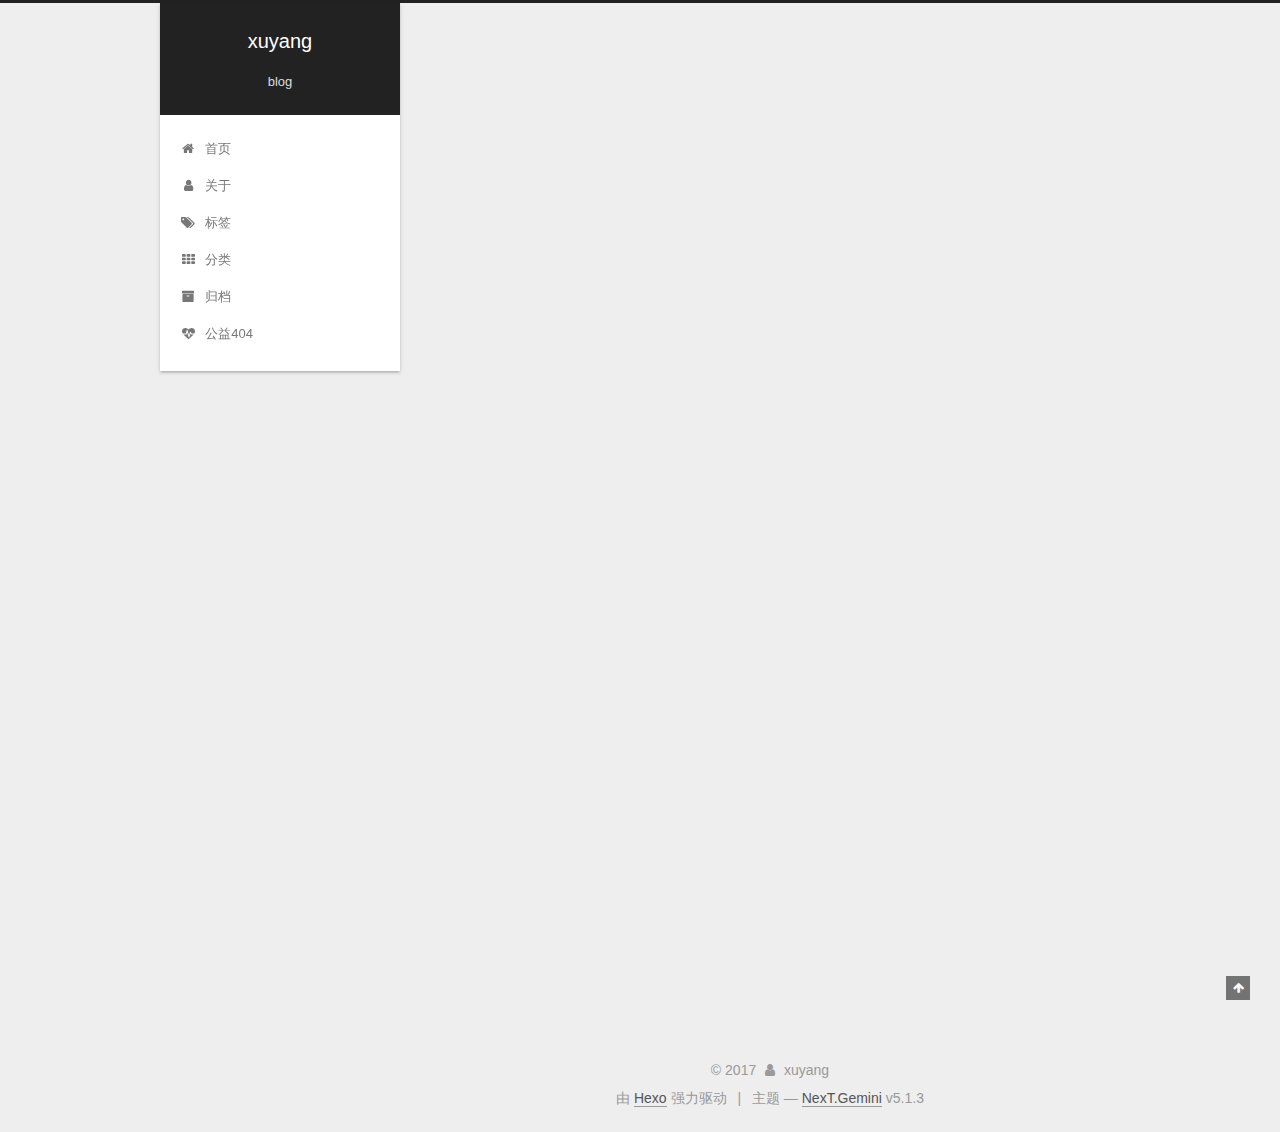
<file: index.html>
<!DOCTYPE html>



  


<html class="theme-next gemini use-motion" lang="zh-Hans">
<head>
  <meta charset="UTF-8"/>
<meta http-equiv="X-UA-Compatible" content="IE=edge" />
<meta name="viewport" content="width=device-width, initial-scale=1, maximum-scale=1"/>
<meta name="theme-color" content="#222">









<meta http-equiv="Cache-Control" content="no-transform" />
<meta http-equiv="Cache-Control" content="no-siteapp" />
















  
  
  <link href="/lib/fancybox/source/jquery.fancybox.css?v=2.1.5" rel="stylesheet" type="text/css" />







<link href="/lib/font-awesome/css/font-awesome.min.css?v=4.6.2" rel="stylesheet" type="text/css" />

<link href="/css/main.css?v=5.1.3" rel="stylesheet" type="text/css" />


  <link rel="apple-touch-icon" sizes="180x180" href="/images/apple-touch-icon-next.png?v=5.1.3">


  <link rel="icon" type="image/png" sizes="32x32" href="/images/favicon-32x32-next.png?v=5.1.3">


  <link rel="icon" type="image/png" sizes="16x16" href="/images/favicon-16x16-next.png?v=5.1.3">


  <link rel="mask-icon" href="/images/logo.svg?v=5.1.3" color="#222">





  <meta name="keywords" content="Hexo, NexT" />










<meta property="og:type" content="website">
<meta property="og:title" content="xuyang">
<meta property="og:url" content="http://yoursite.com/index.html">
<meta property="og:site_name" content="xuyang">
<meta property="og:locale" content="zh-Hans">
<meta name="twitter:card" content="summary">
<meta name="twitter:title" content="xuyang">



<script type="text/javascript" id="hexo.configurations">
  var NexT = window.NexT || {};
  var CONFIG = {
    root: '/',
    scheme: 'Gemini',
    version: '5.1.3',
    sidebar: {"position":"left","display":"post","offset":12,"b2t":false,"scrollpercent":false,"onmobile":false},
    fancybox: true,
    tabs: true,
    motion: {"enable":true,"async":false,"transition":{"post_block":"fadeIn","post_header":"slideDownIn","post_body":"slideDownIn","coll_header":"slideLeftIn","sidebar":"slideUpIn"}},
    duoshuo: {
      userId: '0',
      author: '博主'
    },
    algolia: {
      applicationID: '',
      apiKey: '',
      indexName: '',
      hits: {"per_page":10},
      labels: {"input_placeholder":"Search for Posts","hits_empty":"We didn't find any results for the search: ${query}","hits_stats":"${hits} results found in ${time} ms"}
    }
  };
</script>



  <link rel="canonical" href="http://yoursite.com/"/>





  <title>xuyang</title>
  








</head>

<body itemscope itemtype="http://schema.org/WebPage" lang="zh-Hans">

  
  
    
  

  <div class="container sidebar-position-left 
  page-home">
    <div class="headband"></div>

    <header id="header" class="header" itemscope itemtype="http://schema.org/WPHeader">
      <div class="header-inner"><div class="site-brand-wrapper">
  <div class="site-meta ">
    

    <div class="custom-logo-site-title">
      <a href="/"  class="brand" rel="start">
        <span class="logo-line-before"><i></i></span>
        <span class="site-title">xuyang</span>
        <span class="logo-line-after"><i></i></span>
      </a>
    </div>
      
        <p class="site-subtitle">blog</p>
      
  </div>

  <div class="site-nav-toggle">
    <button>
      <span class="btn-bar"></span>
      <span class="btn-bar"></span>
      <span class="btn-bar"></span>
    </button>
  </div>
</div>

<nav class="site-nav">
  

  
    <ul id="menu" class="menu">
      
        
        <li class="menu-item menu-item-home">
          <a href="/" rel="section">
            
              <i class="menu-item-icon fa fa-fw fa-home"></i> <br />
            
            首页
          </a>
        </li>
      
        
        <li class="menu-item menu-item-about">
          <a href="/about/" rel="section">
            
              <i class="menu-item-icon fa fa-fw fa-user"></i> <br />
            
            关于
          </a>
        </li>
      
        
        <li class="menu-item menu-item-tags">
          <a href="/tags/" rel="section">
            
              <i class="menu-item-icon fa fa-fw fa-tags"></i> <br />
            
            标签
          </a>
        </li>
      
        
        <li class="menu-item menu-item-categories">
          <a href="/categories/" rel="section">
            
              <i class="menu-item-icon fa fa-fw fa-th"></i> <br />
            
            分类
          </a>
        </li>
      
        
        <li class="menu-item menu-item-archives">
          <a href="/archives/" rel="section">
            
              <i class="menu-item-icon fa fa-fw fa-archive"></i> <br />
            
            归档
          </a>
        </li>
      
        
        <li class="menu-item menu-item-commonweal">
          <a href="/404/" rel="section">
            
              <i class="menu-item-icon fa fa-fw fa-heartbeat"></i> <br />
            
            公益404
          </a>
        </li>
      

      
    </ul>
  

  
</nav>



 </div>
    </header>

    <main id="main" class="main">
      <div class="main-inner">
        <div class="content-wrap">
          <div id="content" class="content">
            
  <section id="posts" class="posts-expand">
    
      

  

  
  
  

  <article class="post post-type-normal" itemscope itemtype="http://schema.org/Article">
  
  
  
  <div class="post-block">
    <link itemprop="mainEntityOfPage" href="http://yoursite.com/2017/10/12/hello-world/">

    <span hidden itemprop="author" itemscope itemtype="http://schema.org/Person">
      <meta itemprop="name" content="xuyang">
      <meta itemprop="description" content="">
      <meta itemprop="image" content="/images/avatar.gif">
    </span>

    <span hidden itemprop="publisher" itemscope itemtype="http://schema.org/Organization">
      <meta itemprop="name" content="xuyang">
    </span>

    
      <header class="post-header">

        
        
          <h1 class="post-title" itemprop="name headline">
                
                <a class="post-title-link" href="/2017/10/12/hello-world/" itemprop="url">Hello World</a></h1>
        

        <div class="post-meta">
          <span class="post-time">
            
              <span class="post-meta-item-icon">
                <i class="fa fa-calendar-o"></i>
              </span>
              
                <span class="post-meta-item-text">发表于</span>
              
              <time title="创建于" itemprop="dateCreated datePublished" datetime="2017-10-12T19:44:58+08:00">
                2017-10-12
              </time>
            

            

            
          </span>

          

          
            
          

          
          

          

          

          

        </div>
      </header>
    

    
    
    
    <div class="post-body" itemprop="articleBody">

      
      

      
        
          
            <p>Welcome to <a href="https://hexo.io/" target="_blank" rel="external">Hexo</a>! This is your very first post. Check <a href="https://hexo.io/docs/" target="_blank" rel="external">documentation</a> for more info. If you get any problems when using Hexo, you can find the answer in <a href="https://hexo.io/docs/troubleshooting.html" target="_blank" rel="external">troubleshooting</a> or you can ask me on <a href="https://github.com/hexojs/hexo/issues" target="_blank" rel="external">GitHub</a>.</p>
<h2 id="Quick-Start"><a href="#Quick-Start" class="headerlink" title="Quick Start"></a>Quick Start</h2><h3 id="Create-a-new-post"><a href="#Create-a-new-post" class="headerlink" title="Create a new post"></a>Create a new post</h3><figure class="highlight bash"><table><tr><td class="gutter"><pre><div class="line">1</div></pre></td><td class="code"><pre><div class="line">$ hexo new <span class="string">"My New Post"</span></div></pre></td></tr></table></figure>
<p>More info: <a href="https://hexo.io/docs/writing.html" target="_blank" rel="external">Writing</a></p>
<h3 id="Run-server"><a href="#Run-server" class="headerlink" title="Run server"></a>Run server</h3><figure class="highlight bash"><table><tr><td class="gutter"><pre><div class="line">1</div></pre></td><td class="code"><pre><div class="line">$ hexo server</div></pre></td></tr></table></figure>
<p>More info: <a href="https://hexo.io/docs/server.html" target="_blank" rel="external">Server</a></p>
<h3 id="Generate-static-files"><a href="#Generate-static-files" class="headerlink" title="Generate static files"></a>Generate static files</h3><figure class="highlight bash"><table><tr><td class="gutter"><pre><div class="line">1</div></pre></td><td class="code"><pre><div class="line">$ hexo generate</div></pre></td></tr></table></figure>
<p>More info: <a href="https://hexo.io/docs/generating.html" target="_blank" rel="external">Generating</a></p>
<h3 id="Deploy-to-remote-sites"><a href="#Deploy-to-remote-sites" class="headerlink" title="Deploy to remote sites"></a>Deploy to remote sites</h3><figure class="highlight bash"><table><tr><td class="gutter"><pre><div class="line">1</div></pre></td><td class="code"><pre><div class="line">$ hexo deploy</div></pre></td></tr></table></figure>
<p>More info: <a href="https://hexo.io/docs/deployment.html" target="_blank" rel="external">Deployment</a></p>

          
        
      
    </div>
    
    
    

    

    

    

    <footer class="post-footer">
      

      

      

      
      
        <div class="post-eof"></div>
      
    </footer>
  </div>
  
  
  
  </article>


    
  </section>

  


          </div>
          


          

        </div>
        
          
  
  <div class="sidebar-toggle">
    <div class="sidebar-toggle-line-wrap">
      <span class="sidebar-toggle-line sidebar-toggle-line-first"></span>
      <span class="sidebar-toggle-line sidebar-toggle-line-middle"></span>
      <span class="sidebar-toggle-line sidebar-toggle-line-last"></span>
    </div>
  </div>

  <aside id="sidebar" class="sidebar">
    
    <div class="sidebar-inner">

      

      

      <section class="site-overview-wrap sidebar-panel sidebar-panel-active">
        <div class="site-overview">
          <div class="site-author motion-element" itemprop="author" itemscope itemtype="http://schema.org/Person">
            
              <p class="site-author-name" itemprop="name">xuyang</p>
              <p class="site-description motion-element" itemprop="description"></p>
          </div>

          <nav class="site-state motion-element">

            
              <div class="site-state-item site-state-posts">
              
                <a href="/archives/">
              
                  <span class="site-state-item-count">1</span>
                  <span class="site-state-item-name">日志</span>
                </a>
              </div>
            

            

            

          </nav>

          

          <div class="links-of-author motion-element">
            
          </div>

          
          

          
          

          

        </div>
      </section>

      

      

    </div>
  </aside>


        
      </div>
    </main>

    <footer id="footer" class="footer">
      <div class="footer-inner">
        <div class="copyright">&copy; <span itemprop="copyrightYear">2017</span>
  <span class="with-love">
    <i class="fa fa-user"></i>
  </span>
  <span class="author" itemprop="copyrightHolder">xuyang</span>

  
</div>


  <div class="powered-by">由 <a class="theme-link" target="_blank" href="https://hexo.io">Hexo</a> 强力驱动</div>



  <span class="post-meta-divider">|</span>



  <div class="theme-info">主题 &mdash; <a class="theme-link" target="_blank" href="https://github.com/iissnan/hexo-theme-next">NexT.Gemini</a> v5.1.3</div>




        







        
      </div>
    </footer>

    
      <div class="back-to-top">
        <i class="fa fa-arrow-up"></i>
        
      </div>
    

    

  </div>

  

<script type="text/javascript">
  if (Object.prototype.toString.call(window.Promise) !== '[object Function]') {
    window.Promise = null;
  }
</script>









  












  
  
    <script type="text/javascript" src="/lib/jquery/index.js?v=2.1.3"></script>
  

  
  
    <script type="text/javascript" src="/lib/fastclick/lib/fastclick.min.js?v=1.0.6"></script>
  

  
  
    <script type="text/javascript" src="/lib/jquery_lazyload/jquery.lazyload.js?v=1.9.7"></script>
  

  
  
    <script type="text/javascript" src="/lib/velocity/velocity.min.js?v=1.2.1"></script>
  

  
  
    <script type="text/javascript" src="/lib/velocity/velocity.ui.min.js?v=1.2.1"></script>
  

  
  
    <script type="text/javascript" src="/lib/fancybox/source/jquery.fancybox.pack.js?v=2.1.5"></script>
  


  


  <script type="text/javascript" src="/js/src/utils.js?v=5.1.3"></script>

  <script type="text/javascript" src="/js/src/motion.js?v=5.1.3"></script>



  
  


  <script type="text/javascript" src="/js/src/affix.js?v=5.1.3"></script>

  <script type="text/javascript" src="/js/src/schemes/pisces.js?v=5.1.3"></script>



  

  


  <script type="text/javascript" src="/js/src/bootstrap.js?v=5.1.3"></script>



  


  




	





  





  












  





  

  

  
  

  

  

  

</body>
</html>
</file>
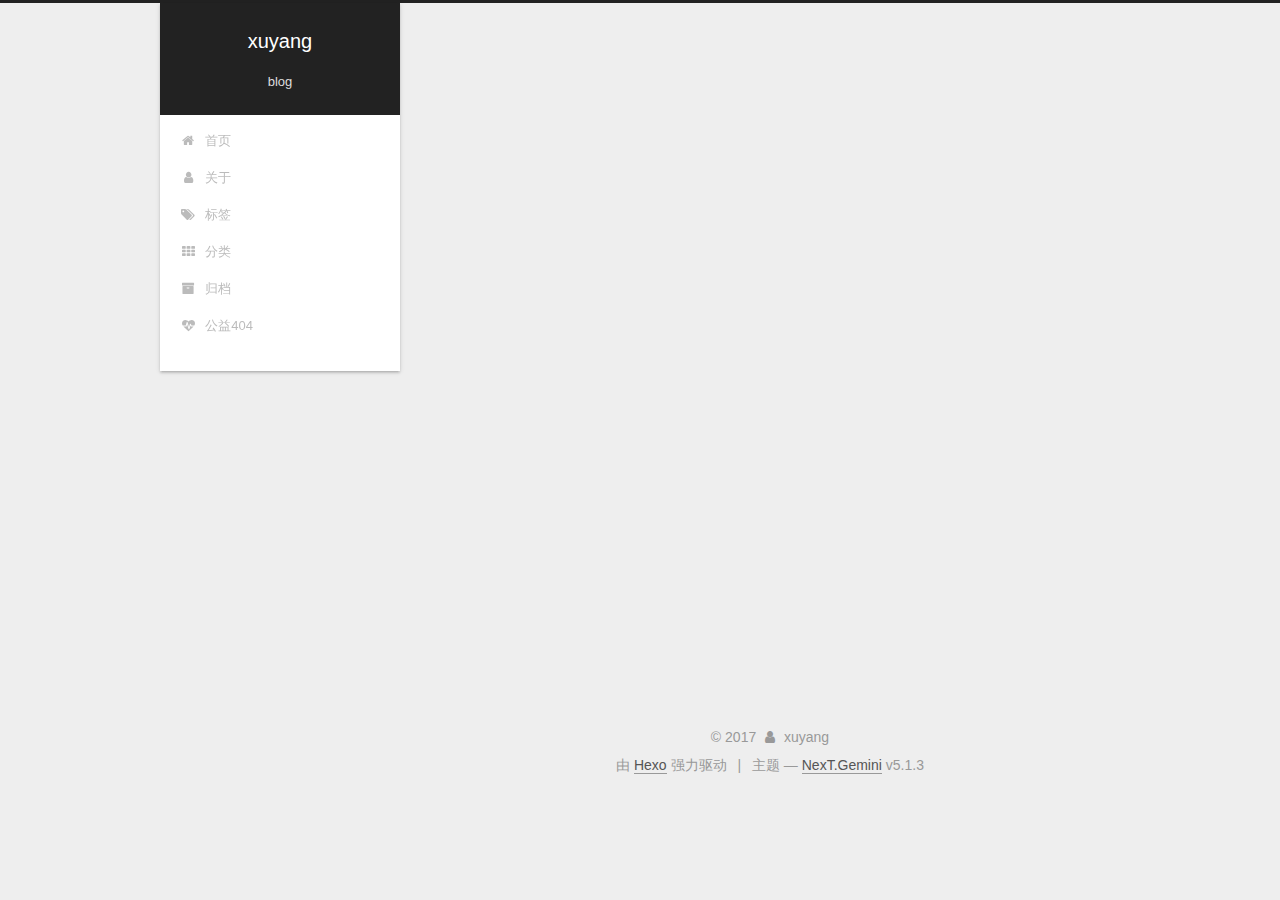
<file: archives/index.html>
<!DOCTYPE html>



  


<html class="theme-next gemini use-motion" lang="zh-Hans">
<head>
  <meta charset="UTF-8"/>
<meta http-equiv="X-UA-Compatible" content="IE=edge" />
<meta name="viewport" content="width=device-width, initial-scale=1, maximum-scale=1"/>
<meta name="theme-color" content="#222">









<meta http-equiv="Cache-Control" content="no-transform" />
<meta http-equiv="Cache-Control" content="no-siteapp" />
















  
  
  <link href="/lib/fancybox/source/jquery.fancybox.css?v=2.1.5" rel="stylesheet" type="text/css" />







<link href="/lib/font-awesome/css/font-awesome.min.css?v=4.6.2" rel="stylesheet" type="text/css" />

<link href="/css/main.css?v=5.1.3" rel="stylesheet" type="text/css" />


  <link rel="apple-touch-icon" sizes="180x180" href="/images/apple-touch-icon-next.png?v=5.1.3">


  <link rel="icon" type="image/png" sizes="32x32" href="/images/favicon-32x32-next.png?v=5.1.3">


  <link rel="icon" type="image/png" sizes="16x16" href="/images/favicon-16x16-next.png?v=5.1.3">


  <link rel="mask-icon" href="/images/logo.svg?v=5.1.3" color="#222">





  <meta name="keywords" content="Hexo, NexT" />










<meta property="og:type" content="website">
<meta property="og:title" content="xuyang">
<meta property="og:url" content="http://yoursite.com/archives/index.html">
<meta property="og:site_name" content="xuyang">
<meta property="og:locale" content="zh-Hans">
<meta name="twitter:card" content="summary">
<meta name="twitter:title" content="xuyang">



<script type="text/javascript" id="hexo.configurations">
  var NexT = window.NexT || {};
  var CONFIG = {
    root: '/',
    scheme: 'Gemini',
    version: '5.1.3',
    sidebar: {"position":"left","display":"post","offset":12,"b2t":false,"scrollpercent":false,"onmobile":false},
    fancybox: true,
    tabs: true,
    motion: {"enable":true,"async":false,"transition":{"post_block":"fadeIn","post_header":"slideDownIn","post_body":"slideDownIn","coll_header":"slideLeftIn","sidebar":"slideUpIn"}},
    duoshuo: {
      userId: '0',
      author: '博主'
    },
    algolia: {
      applicationID: '',
      apiKey: '',
      indexName: '',
      hits: {"per_page":10},
      labels: {"input_placeholder":"Search for Posts","hits_empty":"We didn't find any results for the search: ${query}","hits_stats":"${hits} results found in ${time} ms"}
    }
  };
</script>



  <link rel="canonical" href="http://yoursite.com/archives/"/>





  <title>归档 | xuyang</title>
  








</head>

<body itemscope itemtype="http://schema.org/WebPage" lang="zh-Hans">

  
  
    
  

  <div class="container sidebar-position-left page-archive">
    <div class="headband"></div>

    <header id="header" class="header" itemscope itemtype="http://schema.org/WPHeader">
      <div class="header-inner"><div class="site-brand-wrapper">
  <div class="site-meta ">
    

    <div class="custom-logo-site-title">
      <a href="/"  class="brand" rel="start">
        <span class="logo-line-before"><i></i></span>
        <span class="site-title">xuyang</span>
        <span class="logo-line-after"><i></i></span>
      </a>
    </div>
      
        <p class="site-subtitle">blog</p>
      
  </div>

  <div class="site-nav-toggle">
    <button>
      <span class="btn-bar"></span>
      <span class="btn-bar"></span>
      <span class="btn-bar"></span>
    </button>
  </div>
</div>

<nav class="site-nav">
  

  
    <ul id="menu" class="menu">
      
        
        <li class="menu-item menu-item-home">
          <a href="/" rel="section">
            
              <i class="menu-item-icon fa fa-fw fa-home"></i> <br />
            
            首页
          </a>
        </li>
      
        
        <li class="menu-item menu-item-about">
          <a href="/about/" rel="section">
            
              <i class="menu-item-icon fa fa-fw fa-user"></i> <br />
            
            关于
          </a>
        </li>
      
        
        <li class="menu-item menu-item-tags">
          <a href="/tags/" rel="section">
            
              <i class="menu-item-icon fa fa-fw fa-tags"></i> <br />
            
            标签
          </a>
        </li>
      
        
        <li class="menu-item menu-item-categories">
          <a href="/categories/" rel="section">
            
              <i class="menu-item-icon fa fa-fw fa-th"></i> <br />
            
            分类
          </a>
        </li>
      
        
        <li class="menu-item menu-item-archives">
          <a href="/archives/" rel="section">
            
              <i class="menu-item-icon fa fa-fw fa-archive"></i> <br />
            
            归档
          </a>
        </li>
      
        
        <li class="menu-item menu-item-commonweal">
          <a href="/404/" rel="section">
            
              <i class="menu-item-icon fa fa-fw fa-heartbeat"></i> <br />
            
            公益404
          </a>
        </li>
      

      
    </ul>
  

  
</nav>



 </div>
    </header>

    <main id="main" class="main">
      <div class="main-inner">
        <div class="content-wrap">
          <div id="content" class="content">
            

  
  
  
  <div class="post-block archive">
    <div id="posts" class="posts-collapse">
      <span class="archive-move-on"></span>

      <span class="archive-page-counter">
        
        
        
          
        
        嗯..! 目前共计 1 篇日志。 继续努力。
      </span>

      

        
        
        

        
          
          <div class="collection-title">
            <h1 class="archive-year" id="archive-year-2017">2017</h1>
          </div>
        
        

        

  <article class="post post-type-normal" itemscope itemtype="http://schema.org/Article">
    <header class="post-header">

      <h2 class="post-title">
        
            <a class="post-title-link" href="/2017/10/12/hello-world/" itemprop="url">
              
                <span itemprop="name">Hello World</span>
              
            </a>
        
      </h2>

      <div class="post-meta">
        <time class="post-time" itemprop="dateCreated"
              datetime="2017-10-12T19:44:58+08:00"
              content="2017-10-12" >
          10-12
        </time>
      </div>

    </header>
  </article>



      

    </div>
  </div>
  
  
  

  



          </div>
          


          

        </div>
        
          
  
  <div class="sidebar-toggle">
    <div class="sidebar-toggle-line-wrap">
      <span class="sidebar-toggle-line sidebar-toggle-line-first"></span>
      <span class="sidebar-toggle-line sidebar-toggle-line-middle"></span>
      <span class="sidebar-toggle-line sidebar-toggle-line-last"></span>
    </div>
  </div>

  <aside id="sidebar" class="sidebar">
    
    <div class="sidebar-inner">

      

      

      <section class="site-overview-wrap sidebar-panel sidebar-panel-active">
        <div class="site-overview">
          <div class="site-author motion-element" itemprop="author" itemscope itemtype="http://schema.org/Person">
            
              <p class="site-author-name" itemprop="name">xuyang</p>
              <p class="site-description motion-element" itemprop="description"></p>
          </div>

          <nav class="site-state motion-element">

            
              <div class="site-state-item site-state-posts">
              
                <a href="/archives/">
              
                  <span class="site-state-item-count">1</span>
                  <span class="site-state-item-name">日志</span>
                </a>
              </div>
            

            

            

          </nav>

          

          <div class="links-of-author motion-element">
            
          </div>

          
          

          
          

          

        </div>
      </section>

      

      

    </div>
  </aside>


        
      </div>
    </main>

    <footer id="footer" class="footer">
      <div class="footer-inner">
        <div class="copyright">&copy; <span itemprop="copyrightYear">2017</span>
  <span class="with-love">
    <i class="fa fa-user"></i>
  </span>
  <span class="author" itemprop="copyrightHolder">xuyang</span>

  
</div>


  <div class="powered-by">由 <a class="theme-link" target="_blank" href="https://hexo.io">Hexo</a> 强力驱动</div>



  <span class="post-meta-divider">|</span>



  <div class="theme-info">主题 &mdash; <a class="theme-link" target="_blank" href="https://github.com/iissnan/hexo-theme-next">NexT.Gemini</a> v5.1.3</div>




        







        
      </div>
    </footer>

    
      <div class="back-to-top">
        <i class="fa fa-arrow-up"></i>
        
      </div>
    

    

  </div>

  

<script type="text/javascript">
  if (Object.prototype.toString.call(window.Promise) !== '[object Function]') {
    window.Promise = null;
  }
</script>









  












  
  
    <script type="text/javascript" src="/lib/jquery/index.js?v=2.1.3"></script>
  

  
  
    <script type="text/javascript" src="/lib/fastclick/lib/fastclick.min.js?v=1.0.6"></script>
  

  
  
    <script type="text/javascript" src="/lib/jquery_lazyload/jquery.lazyload.js?v=1.9.7"></script>
  

  
  
    <script type="text/javascript" src="/lib/velocity/velocity.min.js?v=1.2.1"></script>
  

  
  
    <script type="text/javascript" src="/lib/velocity/velocity.ui.min.js?v=1.2.1"></script>
  

  
  
    <script type="text/javascript" src="/lib/fancybox/source/jquery.fancybox.pack.js?v=2.1.5"></script>
  


  


  <script type="text/javascript" src="/js/src/utils.js?v=5.1.3"></script>

  <script type="text/javascript" src="/js/src/motion.js?v=5.1.3"></script>



  
  


  <script type="text/javascript" src="/js/src/affix.js?v=5.1.3"></script>

  <script type="text/javascript" src="/js/src/schemes/pisces.js?v=5.1.3"></script>



  

  


  <script type="text/javascript" src="/js/src/bootstrap.js?v=5.1.3"></script>



  


  




	





  





  












  





  

  

  
  

  

  

  

</body>
</html>
</file>
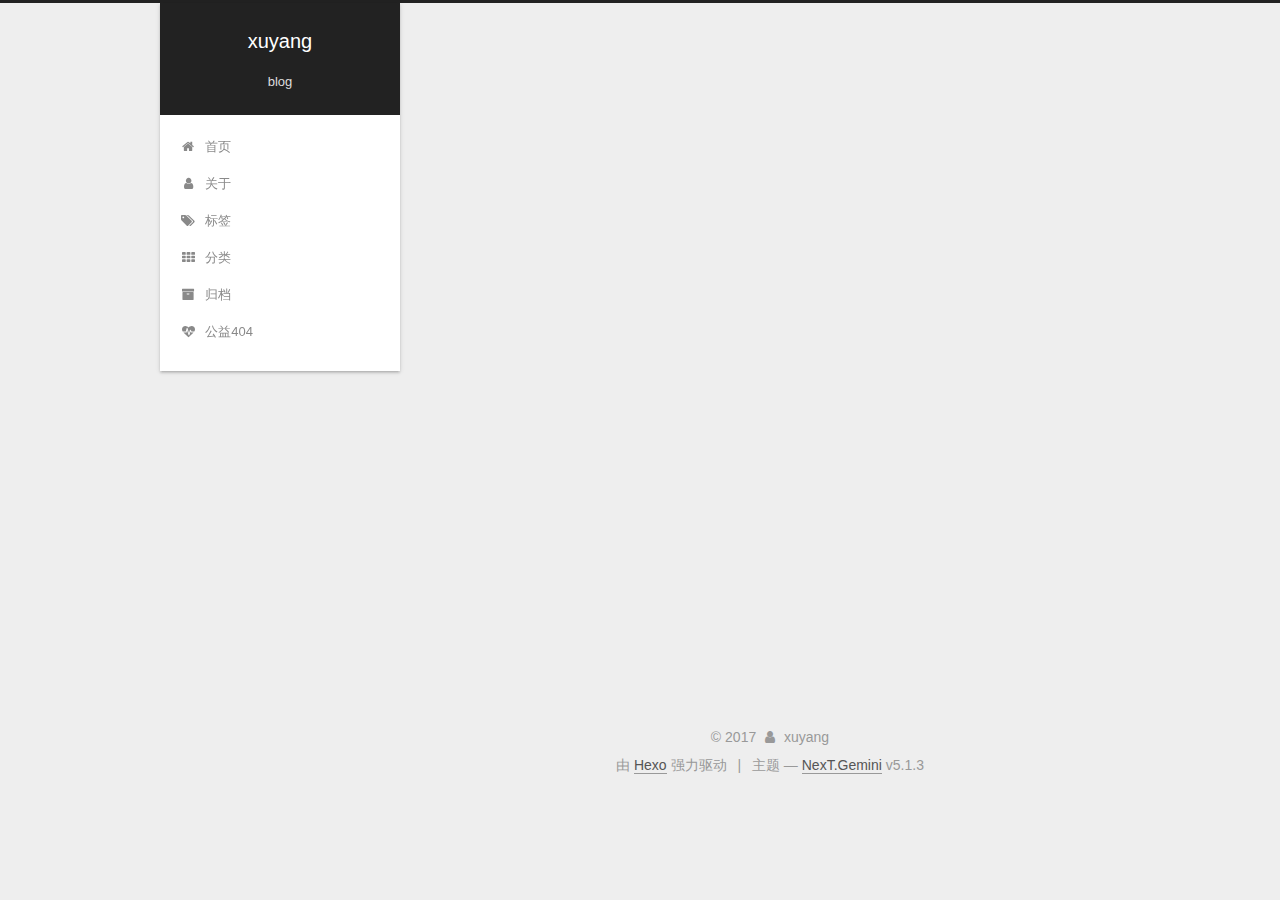
<file: archives/2017/index.html>
<!DOCTYPE html>



  


<html class="theme-next gemini use-motion" lang="zh-Hans">
<head>
  <meta charset="UTF-8"/>
<meta http-equiv="X-UA-Compatible" content="IE=edge" />
<meta name="viewport" content="width=device-width, initial-scale=1, maximum-scale=1"/>
<meta name="theme-color" content="#222">









<meta http-equiv="Cache-Control" content="no-transform" />
<meta http-equiv="Cache-Control" content="no-siteapp" />
















  
  
  <link href="/lib/fancybox/source/jquery.fancybox.css?v=2.1.5" rel="stylesheet" type="text/css" />







<link href="/lib/font-awesome/css/font-awesome.min.css?v=4.6.2" rel="stylesheet" type="text/css" />

<link href="/css/main.css?v=5.1.3" rel="stylesheet" type="text/css" />


  <link rel="apple-touch-icon" sizes="180x180" href="/images/apple-touch-icon-next.png?v=5.1.3">


  <link rel="icon" type="image/png" sizes="32x32" href="/images/favicon-32x32-next.png?v=5.1.3">


  <link rel="icon" type="image/png" sizes="16x16" href="/images/favicon-16x16-next.png?v=5.1.3">


  <link rel="mask-icon" href="/images/logo.svg?v=5.1.3" color="#222">





  <meta name="keywords" content="Hexo, NexT" />










<meta property="og:type" content="website">
<meta property="og:title" content="xuyang">
<meta property="og:url" content="http://yoursite.com/archives/2017/index.html">
<meta property="og:site_name" content="xuyang">
<meta property="og:locale" content="zh-Hans">
<meta name="twitter:card" content="summary">
<meta name="twitter:title" content="xuyang">



<script type="text/javascript" id="hexo.configurations">
  var NexT = window.NexT || {};
  var CONFIG = {
    root: '/',
    scheme: 'Gemini',
    version: '5.1.3',
    sidebar: {"position":"left","display":"post","offset":12,"b2t":false,"scrollpercent":false,"onmobile":false},
    fancybox: true,
    tabs: true,
    motion: {"enable":true,"async":false,"transition":{"post_block":"fadeIn","post_header":"slideDownIn","post_body":"slideDownIn","coll_header":"slideLeftIn","sidebar":"slideUpIn"}},
    duoshuo: {
      userId: '0',
      author: '博主'
    },
    algolia: {
      applicationID: '',
      apiKey: '',
      indexName: '',
      hits: {"per_page":10},
      labels: {"input_placeholder":"Search for Posts","hits_empty":"We didn't find any results for the search: ${query}","hits_stats":"${hits} results found in ${time} ms"}
    }
  };
</script>



  <link rel="canonical" href="http://yoursite.com/archives/2017/"/>





  <title>归档 | xuyang</title>
  








</head>

<body itemscope itemtype="http://schema.org/WebPage" lang="zh-Hans">

  
  
    
  

  <div class="container sidebar-position-left page-archive">
    <div class="headband"></div>

    <header id="header" class="header" itemscope itemtype="http://schema.org/WPHeader">
      <div class="header-inner"><div class="site-brand-wrapper">
  <div class="site-meta ">
    

    <div class="custom-logo-site-title">
      <a href="/"  class="brand" rel="start">
        <span class="logo-line-before"><i></i></span>
        <span class="site-title">xuyang</span>
        <span class="logo-line-after"><i></i></span>
      </a>
    </div>
      
        <p class="site-subtitle">blog</p>
      
  </div>

  <div class="site-nav-toggle">
    <button>
      <span class="btn-bar"></span>
      <span class="btn-bar"></span>
      <span class="btn-bar"></span>
    </button>
  </div>
</div>

<nav class="site-nav">
  

  
    <ul id="menu" class="menu">
      
        
        <li class="menu-item menu-item-home">
          <a href="/" rel="section">
            
              <i class="menu-item-icon fa fa-fw fa-home"></i> <br />
            
            首页
          </a>
        </li>
      
        
        <li class="menu-item menu-item-about">
          <a href="/about/" rel="section">
            
              <i class="menu-item-icon fa fa-fw fa-user"></i> <br />
            
            关于
          </a>
        </li>
      
        
        <li class="menu-item menu-item-tags">
          <a href="/tags/" rel="section">
            
              <i class="menu-item-icon fa fa-fw fa-tags"></i> <br />
            
            标签
          </a>
        </li>
      
        
        <li class="menu-item menu-item-categories">
          <a href="/categories/" rel="section">
            
              <i class="menu-item-icon fa fa-fw fa-th"></i> <br />
            
            分类
          </a>
        </li>
      
        
        <li class="menu-item menu-item-archives">
          <a href="/archives/" rel="section">
            
              <i class="menu-item-icon fa fa-fw fa-archive"></i> <br />
            
            归档
          </a>
        </li>
      
        
        <li class="menu-item menu-item-commonweal">
          <a href="/404/" rel="section">
            
              <i class="menu-item-icon fa fa-fw fa-heartbeat"></i> <br />
            
            公益404
          </a>
        </li>
      

      
    </ul>
  

  
</nav>



 </div>
    </header>

    <main id="main" class="main">
      <div class="main-inner">
        <div class="content-wrap">
          <div id="content" class="content">
            

  
  
  
  <div class="post-block archive">
    <div id="posts" class="posts-collapse">
      <span class="archive-move-on"></span>

      <span class="archive-page-counter">
        
        
        
          
        
        嗯..! 目前共计 1 篇日志。 继续努力。
      </span>

      

        
        
        

        
          
          <div class="collection-title">
            <h1 class="archive-year" id="archive-year-2017">2017</h1>
          </div>
        
        

        

  <article class="post post-type-normal" itemscope itemtype="http://schema.org/Article">
    <header class="post-header">

      <h2 class="post-title">
        
            <a class="post-title-link" href="/2017/10/12/hello-world/" itemprop="url">
              
                <span itemprop="name">Hello World</span>
              
            </a>
        
      </h2>

      <div class="post-meta">
        <time class="post-time" itemprop="dateCreated"
              datetime="2017-10-12T19:44:58+08:00"
              content="2017-10-12" >
          10-12
        </time>
      </div>

    </header>
  </article>



      

    </div>
  </div>
  
  
  

  



          </div>
          


          

        </div>
        
          
  
  <div class="sidebar-toggle">
    <div class="sidebar-toggle-line-wrap">
      <span class="sidebar-toggle-line sidebar-toggle-line-first"></span>
      <span class="sidebar-toggle-line sidebar-toggle-line-middle"></span>
      <span class="sidebar-toggle-line sidebar-toggle-line-last"></span>
    </div>
  </div>

  <aside id="sidebar" class="sidebar">
    
    <div class="sidebar-inner">

      

      

      <section class="site-overview-wrap sidebar-panel sidebar-panel-active">
        <div class="site-overview">
          <div class="site-author motion-element" itemprop="author" itemscope itemtype="http://schema.org/Person">
            
              <p class="site-author-name" itemprop="name">xuyang</p>
              <p class="site-description motion-element" itemprop="description"></p>
          </div>

          <nav class="site-state motion-element">

            
              <div class="site-state-item site-state-posts">
              
                <a href="/archives/">
              
                  <span class="site-state-item-count">1</span>
                  <span class="site-state-item-name">日志</span>
                </a>
              </div>
            

            

            

          </nav>

          

          <div class="links-of-author motion-element">
            
          </div>

          
          

          
          

          

        </div>
      </section>

      

      

    </div>
  </aside>


        
      </div>
    </main>

    <footer id="footer" class="footer">
      <div class="footer-inner">
        <div class="copyright">&copy; <span itemprop="copyrightYear">2017</span>
  <span class="with-love">
    <i class="fa fa-user"></i>
  </span>
  <span class="author" itemprop="copyrightHolder">xuyang</span>

  
</div>


  <div class="powered-by">由 <a class="theme-link" target="_blank" href="https://hexo.io">Hexo</a> 强力驱动</div>



  <span class="post-meta-divider">|</span>



  <div class="theme-info">主题 &mdash; <a class="theme-link" target="_blank" href="https://github.com/iissnan/hexo-theme-next">NexT.Gemini</a> v5.1.3</div>




        







        
      </div>
    </footer>

    
      <div class="back-to-top">
        <i class="fa fa-arrow-up"></i>
        
      </div>
    

    

  </div>

  

<script type="text/javascript">
  if (Object.prototype.toString.call(window.Promise) !== '[object Function]') {
    window.Promise = null;
  }
</script>









  












  
  
    <script type="text/javascript" src="/lib/jquery/index.js?v=2.1.3"></script>
  

  
  
    <script type="text/javascript" src="/lib/fastclick/lib/fastclick.min.js?v=1.0.6"></script>
  

  
  
    <script type="text/javascript" src="/lib/jquery_lazyload/jquery.lazyload.js?v=1.9.7"></script>
  

  
  
    <script type="text/javascript" src="/lib/velocity/velocity.min.js?v=1.2.1"></script>
  

  
  
    <script type="text/javascript" src="/lib/velocity/velocity.ui.min.js?v=1.2.1"></script>
  

  
  
    <script type="text/javascript" src="/lib/fancybox/source/jquery.fancybox.pack.js?v=2.1.5"></script>
  


  


  <script type="text/javascript" src="/js/src/utils.js?v=5.1.3"></script>

  <script type="text/javascript" src="/js/src/motion.js?v=5.1.3"></script>



  
  


  <script type="text/javascript" src="/js/src/affix.js?v=5.1.3"></script>

  <script type="text/javascript" src="/js/src/schemes/pisces.js?v=5.1.3"></script>



  

  


  <script type="text/javascript" src="/js/src/bootstrap.js?v=5.1.3"></script>



  


  




	





  





  












  





  

  

  
  

  

  

  

</body>
</html>
</file>
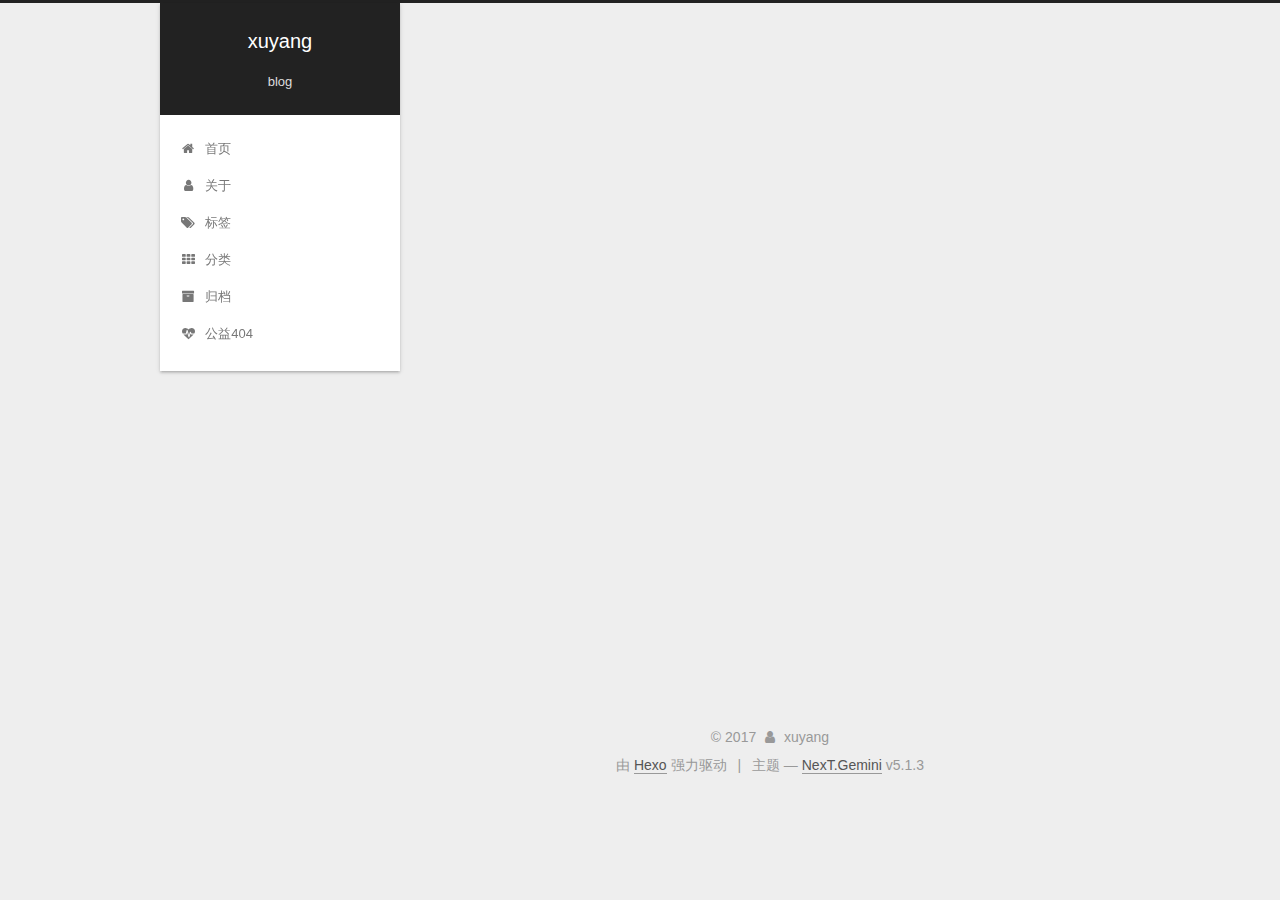
<file: archives/2017/10/index.html>
<!DOCTYPE html>



  


<html class="theme-next gemini use-motion" lang="zh-Hans">
<head>
  <meta charset="UTF-8"/>
<meta http-equiv="X-UA-Compatible" content="IE=edge" />
<meta name="viewport" content="width=device-width, initial-scale=1, maximum-scale=1"/>
<meta name="theme-color" content="#222">









<meta http-equiv="Cache-Control" content="no-transform" />
<meta http-equiv="Cache-Control" content="no-siteapp" />
















  
  
  <link href="/lib/fancybox/source/jquery.fancybox.css?v=2.1.5" rel="stylesheet" type="text/css" />







<link href="/lib/font-awesome/css/font-awesome.min.css?v=4.6.2" rel="stylesheet" type="text/css" />

<link href="/css/main.css?v=5.1.3" rel="stylesheet" type="text/css" />


  <link rel="apple-touch-icon" sizes="180x180" href="/images/apple-touch-icon-next.png?v=5.1.3">


  <link rel="icon" type="image/png" sizes="32x32" href="/images/favicon-32x32-next.png?v=5.1.3">


  <link rel="icon" type="image/png" sizes="16x16" href="/images/favicon-16x16-next.png?v=5.1.3">


  <link rel="mask-icon" href="/images/logo.svg?v=5.1.3" color="#222">





  <meta name="keywords" content="Hexo, NexT" />










<meta property="og:type" content="website">
<meta property="og:title" content="xuyang">
<meta property="og:url" content="http://yoursite.com/archives/2017/10/index.html">
<meta property="og:site_name" content="xuyang">
<meta property="og:locale" content="zh-Hans">
<meta name="twitter:card" content="summary">
<meta name="twitter:title" content="xuyang">



<script type="text/javascript" id="hexo.configurations">
  var NexT = window.NexT || {};
  var CONFIG = {
    root: '/',
    scheme: 'Gemini',
    version: '5.1.3',
    sidebar: {"position":"left","display":"post","offset":12,"b2t":false,"scrollpercent":false,"onmobile":false},
    fancybox: true,
    tabs: true,
    motion: {"enable":true,"async":false,"transition":{"post_block":"fadeIn","post_header":"slideDownIn","post_body":"slideDownIn","coll_header":"slideLeftIn","sidebar":"slideUpIn"}},
    duoshuo: {
      userId: '0',
      author: '博主'
    },
    algolia: {
      applicationID: '',
      apiKey: '',
      indexName: '',
      hits: {"per_page":10},
      labels: {"input_placeholder":"Search for Posts","hits_empty":"We didn't find any results for the search: ${query}","hits_stats":"${hits} results found in ${time} ms"}
    }
  };
</script>



  <link rel="canonical" href="http://yoursite.com/archives/2017/10/"/>





  <title>归档 | xuyang</title>
  








</head>

<body itemscope itemtype="http://schema.org/WebPage" lang="zh-Hans">

  
  
    
  

  <div class="container sidebar-position-left page-archive">
    <div class="headband"></div>

    <header id="header" class="header" itemscope itemtype="http://schema.org/WPHeader">
      <div class="header-inner"><div class="site-brand-wrapper">
  <div class="site-meta ">
    

    <div class="custom-logo-site-title">
      <a href="/"  class="brand" rel="start">
        <span class="logo-line-before"><i></i></span>
        <span class="site-title">xuyang</span>
        <span class="logo-line-after"><i></i></span>
      </a>
    </div>
      
        <p class="site-subtitle">blog</p>
      
  </div>

  <div class="site-nav-toggle">
    <button>
      <span class="btn-bar"></span>
      <span class="btn-bar"></span>
      <span class="btn-bar"></span>
    </button>
  </div>
</div>

<nav class="site-nav">
  

  
    <ul id="menu" class="menu">
      
        
        <li class="menu-item menu-item-home">
          <a href="/" rel="section">
            
              <i class="menu-item-icon fa fa-fw fa-home"></i> <br />
            
            首页
          </a>
        </li>
      
        
        <li class="menu-item menu-item-about">
          <a href="/about/" rel="section">
            
              <i class="menu-item-icon fa fa-fw fa-user"></i> <br />
            
            关于
          </a>
        </li>
      
        
        <li class="menu-item menu-item-tags">
          <a href="/tags/" rel="section">
            
              <i class="menu-item-icon fa fa-fw fa-tags"></i> <br />
            
            标签
          </a>
        </li>
      
        
        <li class="menu-item menu-item-categories">
          <a href="/categories/" rel="section">
            
              <i class="menu-item-icon fa fa-fw fa-th"></i> <br />
            
            分类
          </a>
        </li>
      
        
        <li class="menu-item menu-item-archives">
          <a href="/archives/" rel="section">
            
              <i class="menu-item-icon fa fa-fw fa-archive"></i> <br />
            
            归档
          </a>
        </li>
      
        
        <li class="menu-item menu-item-commonweal">
          <a href="/404/" rel="section">
            
              <i class="menu-item-icon fa fa-fw fa-heartbeat"></i> <br />
            
            公益404
          </a>
        </li>
      

      
    </ul>
  

  
</nav>



 </div>
    </header>

    <main id="main" class="main">
      <div class="main-inner">
        <div class="content-wrap">
          <div id="content" class="content">
            

  
  
  
  <div class="post-block archive">
    <div id="posts" class="posts-collapse">
      <span class="archive-move-on"></span>

      <span class="archive-page-counter">
        
        
        
          
        
        嗯..! 目前共计 1 篇日志。 继续努力。
      </span>

      

        
        
        

        
          
          <div class="collection-title">
            <h1 class="archive-year" id="archive-year-2017">2017</h1>
          </div>
        
        

        

  <article class="post post-type-normal" itemscope itemtype="http://schema.org/Article">
    <header class="post-header">

      <h2 class="post-title">
        
            <a class="post-title-link" href="/2017/10/12/hello-world/" itemprop="url">
              
                <span itemprop="name">Hello World</span>
              
            </a>
        
      </h2>

      <div class="post-meta">
        <time class="post-time" itemprop="dateCreated"
              datetime="2017-10-12T19:44:58+08:00"
              content="2017-10-12" >
          10-12
        </time>
      </div>

    </header>
  </article>



      

    </div>
  </div>
  
  
  

  



          </div>
          


          

        </div>
        
          
  
  <div class="sidebar-toggle">
    <div class="sidebar-toggle-line-wrap">
      <span class="sidebar-toggle-line sidebar-toggle-line-first"></span>
      <span class="sidebar-toggle-line sidebar-toggle-line-middle"></span>
      <span class="sidebar-toggle-line sidebar-toggle-line-last"></span>
    </div>
  </div>

  <aside id="sidebar" class="sidebar">
    
    <div class="sidebar-inner">

      

      

      <section class="site-overview-wrap sidebar-panel sidebar-panel-active">
        <div class="site-overview">
          <div class="site-author motion-element" itemprop="author" itemscope itemtype="http://schema.org/Person">
            
              <p class="site-author-name" itemprop="name">xuyang</p>
              <p class="site-description motion-element" itemprop="description"></p>
          </div>

          <nav class="site-state motion-element">

            
              <div class="site-state-item site-state-posts">
              
                <a href="/archives/">
              
                  <span class="site-state-item-count">1</span>
                  <span class="site-state-item-name">日志</span>
                </a>
              </div>
            

            

            

          </nav>

          

          <div class="links-of-author motion-element">
            
          </div>

          
          

          
          

          

        </div>
      </section>

      

      

    </div>
  </aside>


        
      </div>
    </main>

    <footer id="footer" class="footer">
      <div class="footer-inner">
        <div class="copyright">&copy; <span itemprop="copyrightYear">2017</span>
  <span class="with-love">
    <i class="fa fa-user"></i>
  </span>
  <span class="author" itemprop="copyrightHolder">xuyang</span>

  
</div>


  <div class="powered-by">由 <a class="theme-link" target="_blank" href="https://hexo.io">Hexo</a> 强力驱动</div>



  <span class="post-meta-divider">|</span>



  <div class="theme-info">主题 &mdash; <a class="theme-link" target="_blank" href="https://github.com/iissnan/hexo-theme-next">NexT.Gemini</a> v5.1.3</div>




        







        
      </div>
    </footer>

    
      <div class="back-to-top">
        <i class="fa fa-arrow-up"></i>
        
      </div>
    

    

  </div>

  

<script type="text/javascript">
  if (Object.prototype.toString.call(window.Promise) !== '[object Function]') {
    window.Promise = null;
  }
</script>









  












  
  
    <script type="text/javascript" src="/lib/jquery/index.js?v=2.1.3"></script>
  

  
  
    <script type="text/javascript" src="/lib/fastclick/lib/fastclick.min.js?v=1.0.6"></script>
  

  
  
    <script type="text/javascript" src="/lib/jquery_lazyload/jquery.lazyload.js?v=1.9.7"></script>
  

  
  
    <script type="text/javascript" src="/lib/velocity/velocity.min.js?v=1.2.1"></script>
  

  
  
    <script type="text/javascript" src="/lib/velocity/velocity.ui.min.js?v=1.2.1"></script>
  

  
  
    <script type="text/javascript" src="/lib/fancybox/source/jquery.fancybox.pack.js?v=2.1.5"></script>
  


  


  <script type="text/javascript" src="/js/src/utils.js?v=5.1.3"></script>

  <script type="text/javascript" src="/js/src/motion.js?v=5.1.3"></script>



  
  


  <script type="text/javascript" src="/js/src/affix.js?v=5.1.3"></script>

  <script type="text/javascript" src="/js/src/schemes/pisces.js?v=5.1.3"></script>



  

  


  <script type="text/javascript" src="/js/src/bootstrap.js?v=5.1.3"></script>



  


  




	





  





  












  





  

  

  
  

  

  

  

</body>
</html>
</file>
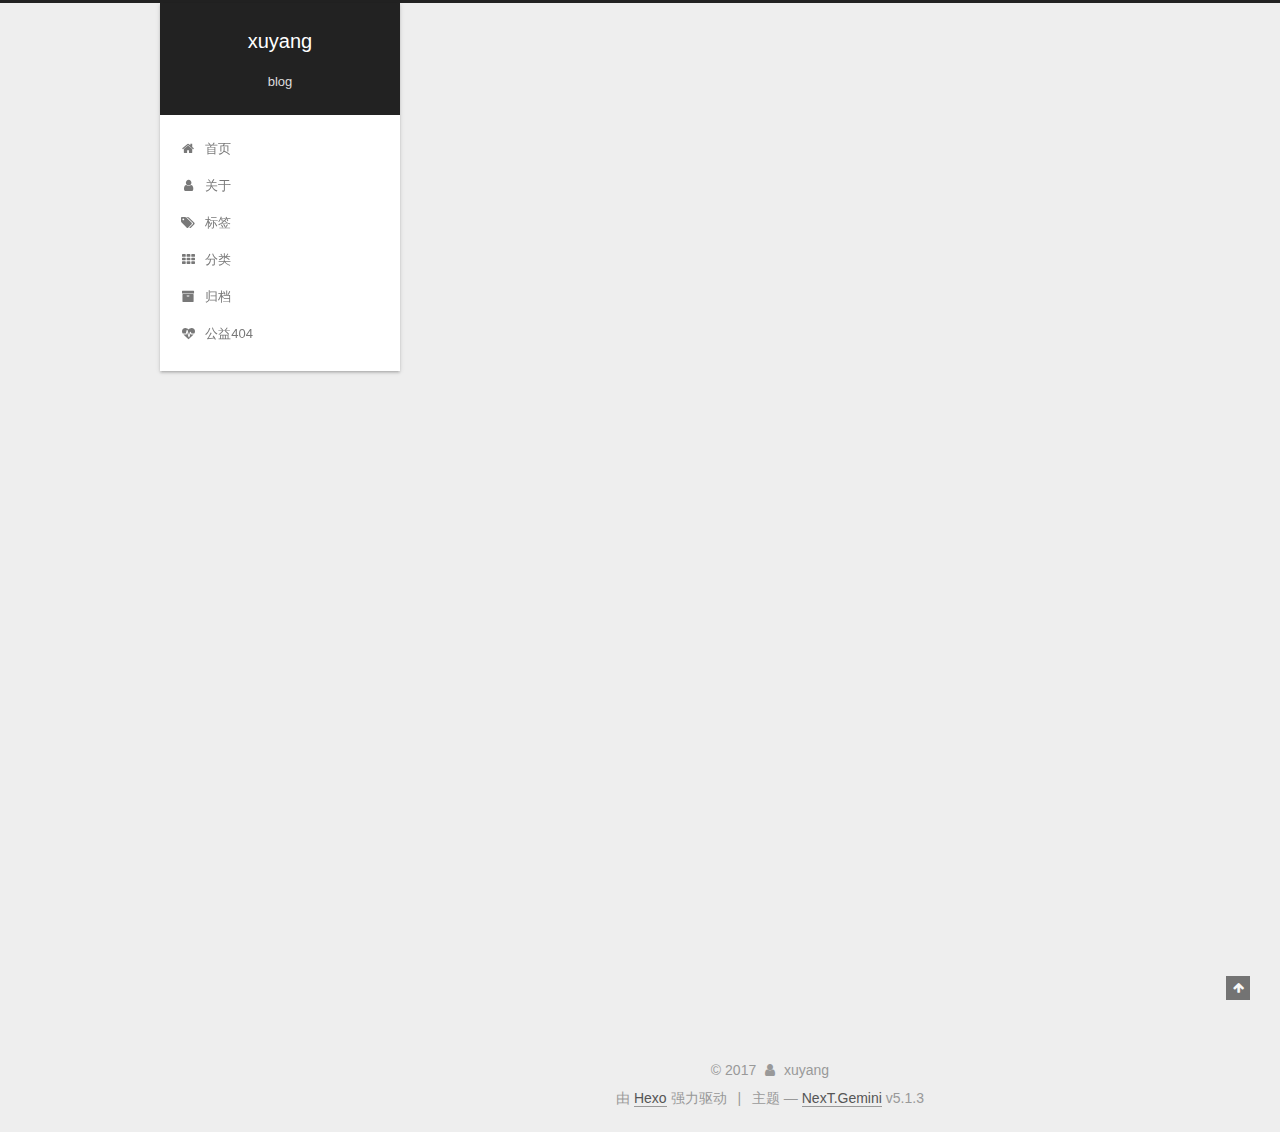
<file: 2017/10/12/hello-world/index.html>
<!DOCTYPE html>



  


<html class="theme-next gemini use-motion" lang="zh-Hans">
<head>
  <meta charset="UTF-8"/>
<meta http-equiv="X-UA-Compatible" content="IE=edge" />
<meta name="viewport" content="width=device-width, initial-scale=1, maximum-scale=1"/>
<meta name="theme-color" content="#222">









<meta http-equiv="Cache-Control" content="no-transform" />
<meta http-equiv="Cache-Control" content="no-siteapp" />
















  
  
  <link href="/lib/fancybox/source/jquery.fancybox.css?v=2.1.5" rel="stylesheet" type="text/css" />







<link href="/lib/font-awesome/css/font-awesome.min.css?v=4.6.2" rel="stylesheet" type="text/css" />

<link href="/css/main.css?v=5.1.3" rel="stylesheet" type="text/css" />


  <link rel="apple-touch-icon" sizes="180x180" href="/images/apple-touch-icon-next.png?v=5.1.3">


  <link rel="icon" type="image/png" sizes="32x32" href="/images/favicon-32x32-next.png?v=5.1.3">


  <link rel="icon" type="image/png" sizes="16x16" href="/images/favicon-16x16-next.png?v=5.1.3">


  <link rel="mask-icon" href="/images/logo.svg?v=5.1.3" color="#222">





  <meta name="keywords" content="Hexo, NexT" />










<meta name="description" content="Welcome to Hexo! This is your very first post. Check documentation for more info. If you get any problems when using Hexo, you can find the answer in troubleshooting or you can ask me on GitHub. Quick">
<meta property="og:type" content="article">
<meta property="og:title" content="Hello World">
<meta property="og:url" content="http://yoursite.com/2017/10/12/hello-world/index.html">
<meta property="og:site_name" content="xuyang">
<meta property="og:description" content="Welcome to Hexo! This is your very first post. Check documentation for more info. If you get any problems when using Hexo, you can find the answer in troubleshooting or you can ask me on GitHub. Quick">
<meta property="og:locale" content="zh-Hans">
<meta property="og:updated_time" content="2017-10-12T11:44:58.869Z">
<meta name="twitter:card" content="summary">
<meta name="twitter:title" content="Hello World">
<meta name="twitter:description" content="Welcome to Hexo! This is your very first post. Check documentation for more info. If you get any problems when using Hexo, you can find the answer in troubleshooting or you can ask me on GitHub. Quick">



<script type="text/javascript" id="hexo.configurations">
  var NexT = window.NexT || {};
  var CONFIG = {
    root: '/',
    scheme: 'Gemini',
    version: '5.1.3',
    sidebar: {"position":"left","display":"post","offset":12,"b2t":false,"scrollpercent":false,"onmobile":false},
    fancybox: true,
    tabs: true,
    motion: {"enable":true,"async":false,"transition":{"post_block":"fadeIn","post_header":"slideDownIn","post_body":"slideDownIn","coll_header":"slideLeftIn","sidebar":"slideUpIn"}},
    duoshuo: {
      userId: '0',
      author: '博主'
    },
    algolia: {
      applicationID: '',
      apiKey: '',
      indexName: '',
      hits: {"per_page":10},
      labels: {"input_placeholder":"Search for Posts","hits_empty":"We didn't find any results for the search: ${query}","hits_stats":"${hits} results found in ${time} ms"}
    }
  };
</script>



  <link rel="canonical" href="http://yoursite.com/2017/10/12/hello-world/"/>





  <title>Hello World | xuyang</title>
  








</head>

<body itemscope itemtype="http://schema.org/WebPage" lang="zh-Hans">

  
  
    
  

  <div class="container sidebar-position-left page-post-detail">
    <div class="headband"></div>

    <header id="header" class="header" itemscope itemtype="http://schema.org/WPHeader">
      <div class="header-inner"><div class="site-brand-wrapper">
  <div class="site-meta ">
    

    <div class="custom-logo-site-title">
      <a href="/"  class="brand" rel="start">
        <span class="logo-line-before"><i></i></span>
        <span class="site-title">xuyang</span>
        <span class="logo-line-after"><i></i></span>
      </a>
    </div>
      
        <p class="site-subtitle">blog</p>
      
  </div>

  <div class="site-nav-toggle">
    <button>
      <span class="btn-bar"></span>
      <span class="btn-bar"></span>
      <span class="btn-bar"></span>
    </button>
  </div>
</div>

<nav class="site-nav">
  

  
    <ul id="menu" class="menu">
      
        
        <li class="menu-item menu-item-home">
          <a href="/" rel="section">
            
              <i class="menu-item-icon fa fa-fw fa-home"></i> <br />
            
            首页
          </a>
        </li>
      
        
        <li class="menu-item menu-item-about">
          <a href="/about/" rel="section">
            
              <i class="menu-item-icon fa fa-fw fa-user"></i> <br />
            
            关于
          </a>
        </li>
      
        
        <li class="menu-item menu-item-tags">
          <a href="/tags/" rel="section">
            
              <i class="menu-item-icon fa fa-fw fa-tags"></i> <br />
            
            标签
          </a>
        </li>
      
        
        <li class="menu-item menu-item-categories">
          <a href="/categories/" rel="section">
            
              <i class="menu-item-icon fa fa-fw fa-th"></i> <br />
            
            分类
          </a>
        </li>
      
        
        <li class="menu-item menu-item-archives">
          <a href="/archives/" rel="section">
            
              <i class="menu-item-icon fa fa-fw fa-archive"></i> <br />
            
            归档
          </a>
        </li>
      
        
        <li class="menu-item menu-item-commonweal">
          <a href="/404/" rel="section">
            
              <i class="menu-item-icon fa fa-fw fa-heartbeat"></i> <br />
            
            公益404
          </a>
        </li>
      

      
    </ul>
  

  
</nav>



 </div>
    </header>

    <main id="main" class="main">
      <div class="main-inner">
        <div class="content-wrap">
          <div id="content" class="content">
            

  <div id="posts" class="posts-expand">
    

  

  
  
  

  <article class="post post-type-normal" itemscope itemtype="http://schema.org/Article">
  
  
  
  <div class="post-block">
    <link itemprop="mainEntityOfPage" href="http://yoursite.com/2017/10/12/hello-world/">

    <span hidden itemprop="author" itemscope itemtype="http://schema.org/Person">
      <meta itemprop="name" content="xuyang">
      <meta itemprop="description" content="">
      <meta itemprop="image" content="/images/avatar.gif">
    </span>

    <span hidden itemprop="publisher" itemscope itemtype="http://schema.org/Organization">
      <meta itemprop="name" content="xuyang">
    </span>

    
      <header class="post-header">

        
        
          <h1 class="post-title" itemprop="name headline">Hello World</h1>
        

        <div class="post-meta">
          <span class="post-time">
            
              <span class="post-meta-item-icon">
                <i class="fa fa-calendar-o"></i>
              </span>
              
                <span class="post-meta-item-text">发表于</span>
              
              <time title="创建于" itemprop="dateCreated datePublished" datetime="2017-10-12T19:44:58+08:00">
                2017-10-12
              </time>
            

            

            
          </span>

          

          
            
          

          
          

          

          

          

        </div>
      </header>
    

    
    
    
    <div class="post-body" itemprop="articleBody">

      
      

      
        <p>Welcome to <a href="https://hexo.io/" target="_blank" rel="external">Hexo</a>! This is your very first post. Check <a href="https://hexo.io/docs/" target="_blank" rel="external">documentation</a> for more info. If you get any problems when using Hexo, you can find the answer in <a href="https://hexo.io/docs/troubleshooting.html" target="_blank" rel="external">troubleshooting</a> or you can ask me on <a href="https://github.com/hexojs/hexo/issues" target="_blank" rel="external">GitHub</a>.</p>
<h2 id="Quick-Start"><a href="#Quick-Start" class="headerlink" title="Quick Start"></a>Quick Start</h2><h3 id="Create-a-new-post"><a href="#Create-a-new-post" class="headerlink" title="Create a new post"></a>Create a new post</h3><figure class="highlight bash"><table><tr><td class="gutter"><pre><div class="line">1</div></pre></td><td class="code"><pre><div class="line">$ hexo new <span class="string">"My New Post"</span></div></pre></td></tr></table></figure>
<p>More info: <a href="https://hexo.io/docs/writing.html" target="_blank" rel="external">Writing</a></p>
<h3 id="Run-server"><a href="#Run-server" class="headerlink" title="Run server"></a>Run server</h3><figure class="highlight bash"><table><tr><td class="gutter"><pre><div class="line">1</div></pre></td><td class="code"><pre><div class="line">$ hexo server</div></pre></td></tr></table></figure>
<p>More info: <a href="https://hexo.io/docs/server.html" target="_blank" rel="external">Server</a></p>
<h3 id="Generate-static-files"><a href="#Generate-static-files" class="headerlink" title="Generate static files"></a>Generate static files</h3><figure class="highlight bash"><table><tr><td class="gutter"><pre><div class="line">1</div></pre></td><td class="code"><pre><div class="line">$ hexo generate</div></pre></td></tr></table></figure>
<p>More info: <a href="https://hexo.io/docs/generating.html" target="_blank" rel="external">Generating</a></p>
<h3 id="Deploy-to-remote-sites"><a href="#Deploy-to-remote-sites" class="headerlink" title="Deploy to remote sites"></a>Deploy to remote sites</h3><figure class="highlight bash"><table><tr><td class="gutter"><pre><div class="line">1</div></pre></td><td class="code"><pre><div class="line">$ hexo deploy</div></pre></td></tr></table></figure>
<p>More info: <a href="https://hexo.io/docs/deployment.html" target="_blank" rel="external">Deployment</a></p>

      
    </div>
    
    
    

    

    

    

    <footer class="post-footer">
      

      
      
      

      

      
      
    </footer>
  </div>
  
  
  
  </article>



    <div class="post-spread">
      
    </div>
  </div>


          </div>
          


          

  



        </div>
        
          
  
  <div class="sidebar-toggle">
    <div class="sidebar-toggle-line-wrap">
      <span class="sidebar-toggle-line sidebar-toggle-line-first"></span>
      <span class="sidebar-toggle-line sidebar-toggle-line-middle"></span>
      <span class="sidebar-toggle-line sidebar-toggle-line-last"></span>
    </div>
  </div>

  <aside id="sidebar" class="sidebar">
    
    <div class="sidebar-inner">

      

      
        <ul class="sidebar-nav motion-element">
          <li class="sidebar-nav-toc sidebar-nav-active" data-target="post-toc-wrap">
            文章目录
          </li>
          <li class="sidebar-nav-overview" data-target="site-overview-wrap">
            站点概览
          </li>
        </ul>
      

      <section class="site-overview-wrap sidebar-panel">
        <div class="site-overview">
          <div class="site-author motion-element" itemprop="author" itemscope itemtype="http://schema.org/Person">
            
              <p class="site-author-name" itemprop="name">xuyang</p>
              <p class="site-description motion-element" itemprop="description"></p>
          </div>

          <nav class="site-state motion-element">

            
              <div class="site-state-item site-state-posts">
              
                <a href="/archives/">
              
                  <span class="site-state-item-count">1</span>
                  <span class="site-state-item-name">日志</span>
                </a>
              </div>
            

            

            

          </nav>

          

          <div class="links-of-author motion-element">
            
          </div>

          
          

          
          

          

        </div>
      </section>

      
      <!--noindex-->
        <section class="post-toc-wrap motion-element sidebar-panel sidebar-panel-active">
          <div class="post-toc">

            
              
            

            
              <div class="post-toc-content"><ol class="nav"><li class="nav-item nav-level-2"><a class="nav-link" href="#Quick-Start"><span class="nav-number">1.</span> <span class="nav-text">Quick Start</span></a><ol class="nav-child"><li class="nav-item nav-level-3"><a class="nav-link" href="#Create-a-new-post"><span class="nav-number">1.1.</span> <span class="nav-text">Create a new post</span></a></li><li class="nav-item nav-level-3"><a class="nav-link" href="#Run-server"><span class="nav-number">1.2.</span> <span class="nav-text">Run server</span></a></li><li class="nav-item nav-level-3"><a class="nav-link" href="#Generate-static-files"><span class="nav-number">1.3.</span> <span class="nav-text">Generate static files</span></a></li><li class="nav-item nav-level-3"><a class="nav-link" href="#Deploy-to-remote-sites"><span class="nav-number">1.4.</span> <span class="nav-text">Deploy to remote sites</span></a></li></ol></li></ol></div>
            

          </div>
        </section>
      <!--/noindex-->
      

      

    </div>
  </aside>


        
      </div>
    </main>

    <footer id="footer" class="footer">
      <div class="footer-inner">
        <div class="copyright">&copy; <span itemprop="copyrightYear">2017</span>
  <span class="with-love">
    <i class="fa fa-user"></i>
  </span>
  <span class="author" itemprop="copyrightHolder">xuyang</span>

  
</div>


  <div class="powered-by">由 <a class="theme-link" target="_blank" href="https://hexo.io">Hexo</a> 强力驱动</div>



  <span class="post-meta-divider">|</span>



  <div class="theme-info">主题 &mdash; <a class="theme-link" target="_blank" href="https://github.com/iissnan/hexo-theme-next">NexT.Gemini</a> v5.1.3</div>




        







        
      </div>
    </footer>

    
      <div class="back-to-top">
        <i class="fa fa-arrow-up"></i>
        
      </div>
    

    

  </div>

  

<script type="text/javascript">
  if (Object.prototype.toString.call(window.Promise) !== '[object Function]') {
    window.Promise = null;
  }
</script>









  












  
  
    <script type="text/javascript" src="/lib/jquery/index.js?v=2.1.3"></script>
  

  
  
    <script type="text/javascript" src="/lib/fastclick/lib/fastclick.min.js?v=1.0.6"></script>
  

  
  
    <script type="text/javascript" src="/lib/jquery_lazyload/jquery.lazyload.js?v=1.9.7"></script>
  

  
  
    <script type="text/javascript" src="/lib/velocity/velocity.min.js?v=1.2.1"></script>
  

  
  
    <script type="text/javascript" src="/lib/velocity/velocity.ui.min.js?v=1.2.1"></script>
  

  
  
    <script type="text/javascript" src="/lib/fancybox/source/jquery.fancybox.pack.js?v=2.1.5"></script>
  


  


  <script type="text/javascript" src="/js/src/utils.js?v=5.1.3"></script>

  <script type="text/javascript" src="/js/src/motion.js?v=5.1.3"></script>



  
  


  <script type="text/javascript" src="/js/src/affix.js?v=5.1.3"></script>

  <script type="text/javascript" src="/js/src/schemes/pisces.js?v=5.1.3"></script>



  
  <script type="text/javascript" src="/js/src/scrollspy.js?v=5.1.3"></script>
<script type="text/javascript" src="/js/src/post-details.js?v=5.1.3"></script>



  


  <script type="text/javascript" src="/js/src/bootstrap.js?v=5.1.3"></script>



  


  




	





  





  












  





  

  

  
  

  

  

  

</body>
</html>
</file>
<file: css/main.css>
/* normalize.css v3.0.2 | MIT License | git.io/normalize */
html {
  font-family: sans-serif; /* 1 */
  -ms-text-size-adjust: 100%; /* 2 */
  -webkit-text-size-adjust: 100%; /* 2 */
}
body {
  margin: 0;
}
article,
aside,
details,
figcaption,
figure,
footer,
header,
hgroup,
main,
menu,
nav,
section,
summary {
  display: block;
}
audio,
canvas,
progress,
video {
  display: inline-block; /* 1 */
  vertical-align: baseline; /* 2 */
}
audio:not([controls]) {
  display: none;
  height: 0;
}
[hidden],
template {
  display: none;
}
a {
  background-color: transparent;
}
a:active,
a:hover {
  outline: 0;
}
abbr[title] {
  border-bottom: 1px dotted;
}
b,
strong {
  font-weight: bold;
}
dfn {
  font-style: italic;
}
h1 {
  font-size: 2em;
  margin: 0.67em 0;
}
mark {
  background: #ff0;
  color: #000;
}
small {
  font-size: 80%;
}
sub,
sup {
  font-size: 75%;
  line-height: 0;
  position: relative;
  vertical-align: baseline;
}
sup {
  top: -0.5em;
}
sub {
  bottom: -0.25em;
}
img {
  border: 0;
}
svg:not(:root) {
  overflow: hidden;
}
figure {
  margin: 1em 40px;
}
hr {
  -moz-box-sizing: content-box;
  box-sizing: content-box;
  height: 0;
}
pre {
  overflow: auto;
}
code,
kbd,
pre,
samp {
  font-family: monospace, monospace;
  font-size: 1em;
}
button,
input,
optgroup,
select,
textarea {
  color: inherit; /* 1 */
  font: inherit; /* 2 */
  margin: 0; /* 3 */
}
button {
  overflow: visible;
}
button,
select {
  text-transform: none;
}
button,
html input[type="button"],
input[type="reset"],
input[type="submit"] {
  -webkit-appearance: button; /* 2 */
  cursor: pointer; /* 3 */
}
button[disabled],
html input[disabled] {
  cursor: default;
}
button::-moz-focus-inner,
input::-moz-focus-inner {
  border: 0;
  padding: 0;
}
input {
  line-height: normal;
}
input[type="checkbox"],
input[type="radio"] {
  box-sizing: border-box; /* 1 */
  padding: 0; /* 2 */
}
input[type="number"]::-webkit-inner-spin-button,
input[type="number"]::-webkit-outer-spin-button {
  height: auto;
}
input[type="search"] {
  -webkit-appearance: textfield; /* 1 */
  -moz-box-sizing: content-box;
  -webkit-box-sizing: content-box; /* 2 */
  box-sizing: content-box;
}
input[type="search"]::-webkit-search-cancel-button,
input[type="search"]::-webkit-search-decoration {
  -webkit-appearance: none;
}
fieldset {
  border: 1px solid #c0c0c0;
  margin: 0 2px;
  padding: 0.35em 0.625em 0.75em;
}
legend {
  border: 0; /* 1 */
  padding: 0; /* 2 */
}
textarea {
  overflow: auto;
}
optgroup {
  font-weight: bold;
}
table {
  border-collapse: collapse;
  border-spacing: 0;
}
td,
th {
  padding: 0;
}
::selection {
  background: #262a30;
  color: #fff;
}
body {
  position: relative;
  font-family: 'Lato', "PingFang SC", "Microsoft YaHei", sans-serif;
  font-size: 14px;
  line-height: 2;
  color: #555;
  background: #eee;
}
@media (max-width: 767px) {
  body {
    padding-right: 0 !important;
  }
}
@media (min-width: 768px) and (max-width: 991px) {
  body {
    padding-right: 0 !important;
  }
}
@media (min-width: 1600px) {
  body {
    font-size: 16px;
  }
}
h1,
h2,
h3,
h4,
h5,
h6 {
  margin: 0;
  padding: 0;
  font-weight: bold;
  line-height: 1.5;
  font-family: 'Lato', "PingFang SC", "Microsoft YaHei", sans-serif;
}
h2,
h3,
h4,
h5,
h6 {
  margin: 20px 0 15px;
}
h1 {
  font-size: 22px;
}
@media (max-width: 767px) {
  h1 {
    font-size: 18px;
  }
}
h2 {
  font-size: 20px;
}
@media (max-width: 767px) {
  h2 {
    font-size: 16px;
  }
}
h3 {
  font-size: 18px;
}
@media (max-width: 767px) {
  h3 {
    font-size: 14px;
  }
}
h4 {
  font-size: 16px;
}
@media (max-width: 767px) {
  h4 {
    font-size: 12px;
  }
}
h5 {
  font-size: 14px;
}
@media (max-width: 767px) {
  h5 {
    font-size: 10px;
  }
}
h6 {
  font-size: 12px;
}
@media (max-width: 767px) {
  h6 {
    font-size: 8px;
  }
}
p {
  margin: 0 0 20px 0;
}
a {
  color: #555;
  text-decoration: none;
  outline: none;
  border-bottom: 1px solid #999;
  word-wrap: break-word;
}
a:hover {
  color: #222;
  border-bottom-color: #222;
}
blockquote {
  margin: 0;
  padding: 0;
}
img {
  display: block;
  margin: auto;
  max-width: 100%;
  height: auto;
}
hr {
  margin: 40px 0;
  height: 3px;
  border: none;
  background-color: #ddd;
  background-image: repeating-linear-gradient(-45deg, #fff, #fff 4px, transparent 4px, transparent 8px);
}
blockquote {
  padding: 0 15px;
  color: #666;
  border-left: 4px solid #ddd;
}
blockquote cite::before {
  content: "-";
  padding: 0 5px;
}
dt {
  font-weight: 700;
}
dd {
  margin: 0;
  padding: 0;
}
kbd {
  border: 1px solid #ccc;
  border-radius: 0.2em;
  box-shadow: 0.1em 0.1em 0.2em rgba(0,0,0,0.1);
  background-color: #f9f9f9;
  font-family: inherit;
  background-image: -webkit-linear-gradient(top, #eee, #fff, #eee);
  padding: 0.1em 0.3em;
  white-space: nowrap;
}
.text-left {
  text-align: left;
}
.text-center {
  text-align: center;
}
.text-right {
  text-align: right;
}
.text-justify {
  text-align: justify;
}
.text-nowrap {
  white-space: nowrap;
}
.text-lowercase {
  text-transform: lowercase;
}
.text-uppercase {
  text-transform: uppercase;
}
.text-capitalize {
  text-transform: capitalize;
}
.center-block {
  display: block;
  margin-left: auto;
  margin-right: auto;
}
.clearfix:before,
.clearfix:after {
  content: " ";
  display: table;
}
.clearfix:after {
  clear: both;
}
.pullquote {
  width: 45%;
}
.pullquote.left {
  float: left;
  margin-left: 5px;
  margin-right: 10px;
}
.pullquote.right {
  float: right;
  margin-left: 10px;
  margin-right: 5px;
}
.affix.affix.affix {
  position: fixed;
}
.translation {
  margin-top: -20px;
  font-size: 14px;
  color: #999;
}
.scrollbar-measure {
  width: 100px;
  height: 100px;
  overflow: scroll;
  position: absolute;
  top: -9999px;
}
.use-motion .motion-element {
  opacity: 0;
}
table {
  margin: 20px 0;
  width: 100%;
  border-collapse: collapse;
  border-spacing: 0;
  border: 1px solid #ddd;
  font-size: 14px;
  table-layout: fixed;
  word-wrap: break-all;
}
table>tbody>tr:nth-of-type(odd) {
  background-color: #f9f9f9;
}
table>tbody>tr:hover {
  background-color: #f5f5f5;
}
caption,
th,
td {
  padding: 8px;
  text-align: left;
  vertical-align: middle;
  font-weight: normal;
}
th,
td {
  border-bottom: 3px solid #ddd;
  border-right: 1px solid #eee;
}
th {
  padding-bottom: 10px;
  font-weight: 700;
}
td {
  border-bottom-width: 1px;
}
html,
body {
  height: 100%;
}
.container {
  position: relative;
  min-height: 100%;
}
.header-inner {
  margin: 0 auto;
  padding: 100px 0 70px;
  width: calc(100% - 252px);
}
@media (min-width: 1600px) {
  .container .header-inner {
    width: 900px;
  }
}
.main {
  padding-bottom: 150px;
}
.main-inner {
  margin: 0 auto;
  width: calc(100% - 252px);
}
@media (min-width: 1600px) {
  .container .main-inner {
    width: 900px;
  }
}
.footer {
  position: absolute;
  left: 0;
  bottom: 0;
  width: 100%;
  min-height: 50px;
}
.footer-inner {
  box-sizing: border-box;
  margin: 20px auto;
  width: calc(100% - 252px);
}
@media (min-width: 1600px) {
  .container .footer-inner {
    width: 900px;
  }
}
pre,
.highlight {
  overflow: auto;
  margin: 20px 0;
  padding: 0;
  font-size: 13px;
  color: #4d4d4c;
  background: #f7f7f7;
  line-height: 1.6;
}
pre,
code {
  font-family: consolas, Menlo, "PingFang SC", "Microsoft YaHei", monospace;
}
code {
  padding: 2px 4px;
  word-wrap: break-word;
  color: #555;
  background: #eee;
  border-radius: 3px;
  font-size: 13px;
}
pre {
  padding: 10px;
}
pre code {
  padding: 0;
  color: #4d4d4c;
  background: none;
  text-shadow: none;
}
.highlight {
  border-radius: 1px;
}
.highlight pre {
  border: none;
  margin: 0;
  padding: 10px 0;
}
.highlight table {
  margin: 0;
  width: auto;
  border: none;
}
.highlight td {
  border: none;
  padding: 0;
}
.highlight figcaption {
  font-size: 1em;
  color: #4d4d4c;
  line-height: 1em;
  margin-bottom: 1em;
}
.highlight figcaption:before,
.highlight figcaption:after {
  content: " ";
  display: table;
}
.highlight figcaption:after {
  clear: both;
}
.highlight figcaption a {
  float: right;
  color: #4d4d4c;
}
.highlight figcaption a:hover {
  border-bottom-color: #4d4d4c;
}
.highlight .gutter pre {
  padding-left: 10px;
  padding-right: 10px;
  color: #869194;
  text-align: right;
  background-color: #eff2f3;
}
.highlight .code pre {
  width: 100%;
  padding-left: 10px;
  padding-right: 10px;
  background-color: #f7f7f7;
}
.highlight .line {
  height: 20px;
}
.gutter {
  -webkit-user-select: none;
  -moz-user-select: none;
  -ms-user-select: none;
  user-select: none;
}
.gist table {
  width: auto;
}
.gist table td {
  border: none;
}
pre .deletion {
  background: #fdd;
}
pre .addition {
  background: #dfd;
}
pre .meta {
  color: #8959a8;
}
pre .comment {
  color: #8e908c;
}
pre .variable,
pre .attribute,
pre .tag,
pre .regexp,
pre .ruby .constant,
pre .xml .tag .title,
pre .xml .pi,
pre .xml .doctype,
pre .html .doctype,
pre .css .id,
pre .css .class,
pre .css .pseudo {
  color: #c82829;
}
pre .number,
pre .preprocessor,
pre .built_in,
pre .literal,
pre .params,
pre .constant,
pre .command {
  color: #f5871f;
}
pre .ruby .class .title,
pre .css .rules .attribute,
pre .string,
pre .value,
pre .inheritance,
pre .header,
pre .ruby .symbol,
pre .xml .cdata,
pre .special,
pre .number,
pre .formula {
  color: #718c00;
}
pre .title,
pre .css .hexcolor {
  color: #3e999f;
}
pre .function,
pre .python .decorator,
pre .python .title,
pre .ruby .function .title,
pre .ruby .title .keyword,
pre .perl .sub,
pre .javascript .title,
pre .coffeescript .title {
  color: #4271ae;
}
pre .keyword,
pre .javascript .function {
  color: #8959a8;
}
.full-image.full-image.full-image {
  border: none;
  max-width: 100%;
  width: auto;
  margin: 20px auto;
}
@media (min-width: 992px) {
  .full-image.full-image.full-image {
    max-width: none;
    width: 118%;
    margin: 0 -9%;
  }
}
.blockquote-center,
.page-home .post-type-quote blockquote,
.page-post-detail .post-type-quote blockquote {
  position: relative;
  margin: 40px 0;
  padding: 0;
  border-left: none;
  text-align: center;
}
.blockquote-center::before,
.page-home .post-type-quote blockquote::before,
.page-post-detail .post-type-quote blockquote::before,
.blockquote-center::after,
.page-home .post-type-quote blockquote::after,
.page-post-detail .post-type-quote blockquote::after {
  position: absolute;
  content: ' ';
  display: block;
  width: 100%;
  height: 24px;
  opacity: 0.2;
  background-repeat: no-repeat;
  background-position: 0 -6px;
  background-size: 22px 22px;
}
.blockquote-center::before,
.page-home .post-type-quote blockquote::before,
.page-post-detail .post-type-quote blockquote::before {
  top: -20px;
  background-image: url("../images/quote-l.svg");
  border-top: 1px solid #ccc;
}
.blockquote-center::after,
.page-home .post-type-quote blockquote::after,
.page-post-detail .post-type-quote blockquote::after {
  bottom: -20px;
  background-image: url("../images/quote-r.svg");
  border-bottom: 1px solid #ccc;
  background-position: 100% 8px;
}
.blockquote-center p,
.page-home .post-type-quote blockquote p,
.page-post-detail .post-type-quote blockquote p,
.blockquote-center div,
.page-home .post-type-quote blockquote div,
.page-post-detail .post-type-quote blockquote div {
  text-align: center;
}
.post .post-body .group-picture img {
  box-sizing: border-box;
  padding: 0 3px;
  border: none;
}
.post .group-picture-row {
  overflow: hidden;
  margin-top: 6px;
}
.post .group-picture-row:first-child {
  margin-top: 0;
}
.post .group-picture-column {
  float: left;
}
.page-post-detail .post-body .group-picture-column {
  float: none;
  margin-top: 10px;
  width: auto !important;
}
.page-post-detail .post-body .group-picture-column img {
  margin: 0 auto;
}
.page-archive .group-picture-container {
  overflow: hidden;
}
.page-archive .group-picture-row {
  float: left;
}
.page-archive .group-picture-row:first-child {
  margin-top: 6px;
}
.page-archive .group-picture-column {
  max-width: 150px;
  max-height: 150px;
}
.post-body .note {
  position: relative;
  padding: 15px;
  margin-bottom: 20px;
  border: 1px solid #eee;
  border-left-width: 5px;
  border-radius: 3px;
}
.post-body .note h2,
.post-body .note h3,
.post-body .note h4,
.post-body .note h5,
.post-body .note h6 {
  margin-top: 0;
  margin-bottom: 0;
  border-bottom: initial;
  padding-top: 0 !important;
}
.post-body .note p:first-child,
.post-body .note ul:first-child,
.post-body .note ol:first-child,
.post-body .note table:first-child,
.post-body .note pre:first-child,
.post-body .note blockquote:first-child {
  margin-top: 0;
}
.post-body .note p:last-child,
.post-body .note ul:last-child,
.post-body .note ol:last-child,
.post-body .note table:last-child,
.post-body .note pre:last-child,
.post-body .note blockquote:last-child {
  margin-bottom: 0;
}
.post-body .note.default {
  border-left-color: #777;
}
.post-body .note.default h2,
.post-body .note.default h3,
.post-body .note.default h4,
.post-body .note.default h5,
.post-body .note.default h6 {
  color: #777;
}
.post-body .note.primary {
  border-left-color: #6f42c1;
}
.post-body .note.primary h2,
.post-body .note.primary h3,
.post-body .note.primary h4,
.post-body .note.primary h5,
.post-body .note.primary h6 {
  color: #6f42c1;
}
.post-body .note.info {
  border-left-color: #428bca;
}
.post-body .note.info h2,
.post-body .note.info h3,
.post-body .note.info h4,
.post-body .note.info h5,
.post-body .note.info h6 {
  color: #428bca;
}
.post-body .note.success {
  border-left-color: #5cb85c;
}
.post-body .note.success h2,
.post-body .note.success h3,
.post-body .note.success h4,
.post-body .note.success h5,
.post-body .note.success h6 {
  color: #5cb85c;
}
.post-body .note.warning {
  border-left-color: #f0ad4e;
}
.post-body .note.warning h2,
.post-body .note.warning h3,
.post-body .note.warning h4,
.post-body .note.warning h5,
.post-body .note.warning h6 {
  color: #f0ad4e;
}
.post-body .note.danger {
  border-left-color: #d9534f;
}
.post-body .note.danger h2,
.post-body .note.danger h3,
.post-body .note.danger h4,
.post-body .note.danger h5,
.post-body .note.danger h6 {
  color: #d9534f;
}
.post-body .label {
  display: inline;
  padding: 0 2px;
  white-space: nowrap;
}
.post-body .label.default {
  background-color: #f0f0f0;
}
.post-body .label.primary {
  background-color: #efe6f7;
}
.post-body .label.info {
  background-color: #e5f2f8;
}
.post-body .label.success {
  background-color: #e7f4e9;
}
.post-body .label.warning {
  background-color: #fcf6e1;
}
.post-body .label.danger {
  background-color: #fae8eb;
}
.post-body .tabs {
  position: relative;
  display: block;
  margin-bottom: 20px;
  padding-top: 10px;
}
.post-body .tabs ul.nav-tabs {
  margin: 0;
  padding: 0;
  display: flex;
  margin-bottom: -1px;
}
@media (max-width: 413px) {
  .post-body .tabs ul.nav-tabs {
    display: block;
    margin-bottom: 5px;
  }
}
.post-body .tabs ul.nav-tabs li.tab {
  list-style-type: none !important;
  margin: 0 0.25em 0 0;
  border-top: 3px solid transparent;
  border-left: 1px solid transparent;
  border-right: 1px solid transparent;
}
@media (max-width: 413px) {
  .post-body .tabs ul.nav-tabs li.tab {
    margin: initial;
    border-top: 1px solid transparent;
    border-left: 3px solid transparent;
    border-right: 1px solid transparent;
    border-bottom: 1px solid transparent;
  }
}
.post-body .tabs ul.nav-tabs li.tab a {
  outline: 0;
  border-bottom: initial;
  display: block;
  line-height: 1.8em;
  padding: 0.25em 0.75em;
  transition-duration: 0.2s;
  transition-timing-function: ease-out;
  transition-delay: 0s;
}
.post-body .tabs ul.nav-tabs li.tab a i {
  width: 1.285714285714286em;
}
.post-body .tabs ul.nav-tabs li.tab.active {
  border-top: 3px solid #fc6423;
  border-left: 1px solid #ddd;
  border-right: 1px solid #ddd;
  background-color: #fff;
}
@media (max-width: 413px) {
  .post-body .tabs ul.nav-tabs li.tab.active {
    border-top: 1px solid #ddd;
    border-left: 3px solid #fc6423;
    border-right: 1px solid #ddd;
    border-bottom: 1px solid #ddd;
  }
}
.post-body .tabs ul.nav-tabs li.tab.active a {
  cursor: default;
  color: #555;
}
.post-body .tabs .tab-content {
  background-color: #fff;
}
.post-body .tabs .tab-content .tab-pane {
  border: 1px solid #ddd;
  padding: 20px 20px 0 20px;
}
.post-body .tabs .tab-content .tab-pane:not(.active) {
  display: none !important;
}
.post-body .tabs .tab-content .tab-pane.active {
  display: block !important;
}
.btn {
  display: inline-block;
  padding: 0 20px;
  font-size: 14px;
  color: #555;
  background: #fff;
  border: 2px solid #555;
  text-decoration: none;
  border-radius: 2px;
  transition-property: background-color;
  transition-duration: 0.2s;
  transition-timing-function: ease-in-out;
  transition-delay: 0s;
  line-height: 2;
}
.btn:hover {
  border-color: #222;
  color: #fff;
  background: #222;
}
.btn +.btn {
  margin: 0 0 8px 8px;
}
.btn .fa-fw {
  width: 1.285714285714286em;
  text-align: left;
}
.btn-bar {
  display: block;
  width: 22px;
  height: 2px;
  background: #555;
  border-radius: 1px;
}
.btn-bar+.btn-bar {
  margin-top: 4px;
}
.pagination {
  margin: 120px 0 40px;
  text-align: center;
  border-top: 1px solid #eee;
}
.page-number-basic,
.pagination .prev,
.pagination .next,
.pagination .page-number,
.pagination .space {
  display: inline-block;
  position: relative;
  top: -1px;
  margin: 0 10px;
  padding: 0 11px;
}
@media (max-width: 767px) {
  .page-number-basic,
  .pagination .prev,
  .pagination .next,
  .pagination .page-number,
  .pagination .space {
    margin: 0 5px;
  }
}
.pagination .prev,
.pagination .next,
.pagination .page-number {
  border-bottom: 0;
  border-top: 1px solid #eee;
  transition-property: border-color;
  transition-duration: 0.2s;
  transition-timing-function: ease-in-out;
  transition-delay: 0s;
}
.pagination .prev:hover,
.pagination .next:hover,
.pagination .page-number:hover {
  border-top-color: #222;
}
.pagination .space {
  padding: 0;
  margin: 0;
}
.pagination .prev {
  margin-left: 0;
}
.pagination .next {
  margin-right: 0;
}
.pagination .page-number.current {
  color: #fff;
  background: #ccc;
  border-top-color: #ccc;
}
@media (max-width: 767px) {
  .pagination {
    border-top: none;
  }
  .pagination .prev,
  .pagination .next,
  .pagination .page-number {
    margin-bottom: 10px;
    border-top: 0;
    border-bottom: 1px solid #eee;
    padding: 0 10px;
  }
  .pagination .prev:hover,
  .pagination .next:hover,
  .pagination .page-number:hover {
    border-bottom-color: #222;
  }
}
.comments {
  margin: 60px 20px 0;
}
.tag-cloud {
  text-align: center;
}
.tag-cloud a {
  display: inline-block;
  margin: 10px;
}
.back-to-top {
  box-sizing: border-box;
  position: fixed;
  bottom: -100px;
  right: 30px;
  z-index: 1050;
  padding: 0 6px;
  width: 24px;
  background: #222;
  font-size: 12px;
  opacity: 0.6;
  color: #fff;
  cursor: pointer;
  text-align: center;
  -webkit-transform: translateZ(0);
  transition-property: bottom;
  transition-duration: 0.2s;
  transition-timing-function: ease-in-out;
  transition-delay: 0s;
}
@media (min-width: 768px) and (max-width: 991px) {
  .back-to-top {
    display: none !important;
  }
}
@media (max-width: 767px) {
  .back-to-top {
    display: none !important;
  }
}
.back-to-top.back-to-top-on {
  bottom: 30px;
}
.header {
  background: transparent;
}
.header-inner {
  position: relative;
}
.headband {
  height: 3px;
  background: #222;
}
.site-meta {
  margin: 0;
  text-align: center;
}
@media (max-width: 767px) {
  .site-meta {
    text-align: center;
  }
}
.brand {
  position: relative;
  display: inline-block;
  padding: 0 40px;
  color: #fff;
  background: #222;
  border-bottom: none;
}
.brand:hover {
  color: #fff;
}
.logo {
  display: inline-block;
  margin-right: 5px;
  line-height: 36px;
  vertical-align: top;
}
.site-title {
  display: inline-block;
  vertical-align: top;
  line-height: 36px;
  font-size: 20px;
  font-weight: normal;
  font-family: 'Lato', "PingFang SC", "Microsoft YaHei", sans-serif;
}
.site-subtitle {
  margin-top: 10px;
  font-size: 13px;
  color: #ddd;
}
.use-motion .brand {
  opacity: 0;
}
.use-motion .logo,
.use-motion .site-title,
.use-motion .site-subtitle {
  opacity: 0;
  position: relative;
  top: -10px;
}
.site-nav-toggle {
  display: none;
  position: absolute;
  top: 10px;
  left: 10px;
}
@media (max-width: 767px) {
  .site-nav-toggle {
    display: block;
  }
}
.site-nav-toggle button {
  margin-top: 2px;
  padding: 9px 10px;
  background: transparent;
  border: none;
}
@media (max-width: 767px) {
  .site-nav {
    display: none;
    margin: 0 -10px;
    padding: 0 10px;
    clear: both;
    border-top: 1px solid #ddd;
  }
}
@media (min-width: 768px) and (max-width: 991px) {
  .site-nav {
    display: block !important;
  }
}
@media (min-width: 992px) {
  .site-nav {
    display: block !important;
  }
}
.menu {
  margin-top: 20px;
  padding-left: 0;
  text-align: center;
}
.menu .menu-item {
  display: inline-block;
  margin: 0 10px;
  list-style: none;
}
@media screen and (max-width: 767px) {
  .menu .menu-item {
    margin-top: 10px;
  }
}
.menu .menu-item a {
  display: block;
  font-size: 13px;
  line-height: inherit;
  border-bottom: 1px solid transparent;
  transition-property: border-color;
  transition-duration: 0.2s;
  transition-timing-function: ease-in-out;
  transition-delay: 0s;
}
.menu .menu-item a:hover,
.menu-item-active a {
  border-bottom-color: #222;
}
.menu .menu-item .fa {
  margin-right: 5px;
}
.use-motion .menu-item {
  opacity: 0;
}
.post-body {
  font-family: 'Lato', "PingFang SC", "Microsoft YaHei", sans-serif;
}
@media (max-width: 767px) {
  .post-body {
    word-break: break-word;
  }
}
.post-body .fancybox img {
  display: block !important;
  margin: 0 auto;
  cursor: pointer;
  cursor: zoom-in;
  cursor: -webkit-zoom-in;
}
.post-body .image-caption,
.post-body .figure .caption {
  margin: -20px auto 15px;
  text-align: center;
  font-size: 14px;
  color: #999;
  font-weight: bold;
  line-height: 1;
}
.post-sticky-flag {
  display: inline-block;
  font-size: 16px;
  -ms-transform: rotate(30deg);
  -webkit-transform: rotate(30deg);
  -moz-transform: rotate(30deg);
  -ms-transform: rotate(30deg);
  -o-transform: rotate(30deg);
  transform: rotate(30deg);
}
.use-motion .post-block,
.use-motion .pagination,
.use-motion .comments {
  opacity: 0;
}
.use-motion .post-header {
  opacity: 0;
}
.use-motion .post-body {
  opacity: 0;
}
.use-motion .collection-title {
  opacity: 0;
}
.posts-expand {
  padding-top: 40px;
}
@media (max-width: 767px) {
  .posts-expand {
    margin: 0 20px;
  }
  .post-body pre .gutter pre {
    padding-right: 10px;
  }
  .post-body .highlight {
    margin-left: 0px;
    margin-right: 0px;
    padding: 0;
  }
  .post-body .highlight .gutter pre {
    padding-right: 10px;
  }
}
@media (min-width: 992px) {
  .posts-expand .post-body {
    text-align: justify;
  }
}
.posts-expand .post-body h2,
.posts-expand .post-body h3,
.posts-expand .post-body h4,
.posts-expand .post-body h5,
.posts-expand .post-body h6 {
  padding-top: 10px;
}
.posts-expand .post-body h2 .header-anchor,
.posts-expand .post-body h3 .header-anchor,
.posts-expand .post-body h4 .header-anchor,
.posts-expand .post-body h5 .header-anchor,
.posts-expand .post-body h6 .header-anchor {
  float: right;
  margin-left: 10px;
  color: #ccc;
  border-bottom-style: none;
  visibility: hidden;
}
.posts-expand .post-body h2 .header-anchor:hover,
.posts-expand .post-body h3 .header-anchor:hover,
.posts-expand .post-body h4 .header-anchor:hover,
.posts-expand .post-body h5 .header-anchor:hover,
.posts-expand .post-body h6 .header-anchor:hover {
  color: inherit;
}
.posts-expand .post-body h2:hover .header-anchor,
.posts-expand .post-body h3:hover .header-anchor,
.posts-expand .post-body h4:hover .header-anchor,
.posts-expand .post-body h5:hover .header-anchor,
.posts-expand .post-body h6:hover .header-anchor {
  visibility: visible;
}
.posts-expand .post-body ul li {
  list-style: circle;
}
.posts-expand .post-body img {
  box-sizing: border-box;
  margin: auto;
  padding: 3px;
  border: 1px solid #ddd;
}
.posts-expand .post-body .fancybox img {
  margin: 0 auto 25px;
}
@media (max-width: 767px) {
  .posts-collapse {
    margin: 0 20px;
  }
  .posts-collapse .post-title,
  .posts-collapse .post-meta {
    display: block;
    width: auto;
    text-align: left;
  }
}
.posts-collapse {
  position: relative;
  z-index: 1010;
  margin-left: 55px;
}
.posts-collapse::after {
  content: " ";
  position: absolute;
  top: 20px;
  left: 0;
  margin-left: -2px;
  width: 4px;
  height: 100%;
  background: #f5f5f5;
  z-index: -1;
}
@media (max-width: 767px) {
  .posts-collapse {
    margin: 0 20px;
  }
}
.posts-collapse .collection-title {
  position: relative;
  margin: 60px 0;
}
.posts-collapse .collection-title h1,
.posts-collapse .collection-title h2 {
  margin-left: 20px;
}
.posts-collapse .collection-title small {
  color: #bbb;
  margin-left: 5px;
}
.posts-collapse .collection-title::before {
  content: " ";
  position: absolute;
  left: 0;
  top: 50%;
  margin-left: -4px;
  margin-top: -4px;
  width: 8px;
  height: 8px;
  background: #bbb;
  border-radius: 50%;
}
.posts-collapse .post {
  margin: 30px 0;
}
.posts-collapse .post-header {
  position: relative;
  transition-duration: 0.2s;
  transition-timing-function: ease-in-out;
  transition-delay: 0s;
  transition-property: border;
  border-bottom: 1px dashed #ccc;
}
.posts-collapse .post-header::before {
  content: " ";
  position: absolute;
  left: 0;
  top: 12px;
  width: 6px;
  height: 6px;
  margin-left: -4px;
  background: #bbb;
  border-radius: 50%;
  border: 1px solid #fff;
  transition-duration: 0.2s;
  transition-timing-function: ease-in-out;
  transition-delay: 0s;
  transition-property: background;
}
.posts-collapse .post-header:hover {
  border-bottom-color: #666;
}
.posts-collapse .post-header:hover::before {
  background: #222;
}
.posts-collapse .post-meta {
  position: absolute;
  font-size: 12px;
  left: 20px;
  top: 5px;
}
.posts-collapse .post-comments-count {
  display: none;
}
.posts-collapse .post-title {
  margin-left: 60px;
  font-size: 16px;
  font-weight: normal;
  line-height: inherit;
}
.posts-collapse .post-title::after {
  margin-left: 3px;
  opacity: 0.6;
}
.posts-collapse .post-title a {
  color: #666;
  border-bottom: none;
}
.page-home .post-type-quote .post-header,
.page-post-detail .post-type-quote .post-header,
.page-home .post-type-quote .post-tags,
.page-post-detail .post-type-quote .post-tags {
  display: none;
}
.posts-expand .post-title {
  text-align: center;
  word-break: break-word;
  font-weight: 400;
}
.posts-expand .post-title-link {
  display: inline-block;
  position: relative;
  color: #555;
  border-bottom: none;
  line-height: 1.2;
  vertical-align: top;
}
.posts-expand .post-title-link::before {
  content: "";
  position: absolute;
  width: 100%;
  height: 2px;
  bottom: 0;
  left: 0;
  background-color: #000;
  visibility: hidden;
  -webkit-transform: scaleX(0);
  -moz-transform: scaleX(0);
  -ms-transform: scaleX(0);
  -o-transform: scaleX(0);
  transform: scaleX(0);
  transition-duration: 0.2s;
  transition-timing-function: ease-in-out;
  transition-delay: 0s;
}
.posts-expand .post-title-link:hover::before {
  visibility: visible;
  -webkit-transform: scaleX(1);
  -moz-transform: scaleX(1);
  -ms-transform: scaleX(1);
  -o-transform: scaleX(1);
  transform: scaleX(1);
}
.posts-expand .post-title-link .fa {
  font-size: 16px;
}
.posts-expand .post-meta {
  margin: 3px 0 60px 0;
  color: #999;
  font-family: 'Lato', "PingFang SC", "Microsoft YaHei", sans-serif;
  font-size: 12px;
  text-align: center;
}
.posts-expand .post-meta .post-category-list {
  display: inline-block;
  margin: 0;
  padding: 3px;
}
.posts-expand .post-meta .post-category-list-link {
  color: #999;
}
.posts-expand .post-meta .post-description {
  font-size: 14px;
  margin-top: 2px;
}
.post-meta-divider {
  margin: 0 0.5em;
}
.post-meta-item-icon {
  margin-right: 3px;
}
@media (min-width: 768px) and (max-width: 991px) {
  .post-meta-item-icon {
    display: inline-block;
  }
}
@media (max-width: 767px) {
  .post-meta-item-icon {
    display: inline-block;
  }
}
@media (min-width: 768px) and (max-width: 991px) {
  .post-meta-item-text {
    display: none;
  }
}
@media (max-width: 767px) {
  .post-meta-item-text {
    display: none;
  }
}
@media (max-width: 767px) {
  .posts-expand .post-comments-count {
    display: none;
  }
}
.post-button {
  margin-top: 40px;
}
.posts-expand .post-tags {
  margin-top: 40px;
  text-align: center;
}
.posts-expand .post-tags a {
  display: inline-block;
  margin-right: 10px;
  font-size: 13px;
}
.post-nav {
  display: table;
  margin-top: 15px;
  width: 100%;
  border-top: 1px solid #eee;
}
.post-nav-divider {
  display: table-cell;
  width: 10%;
}
.post-nav-item {
  display: table-cell;
  padding: 10px 0 0 0;
  width: 45%;
  vertical-align: top;
}
.post-nav-item a {
  position: relative;
  display: block;
  line-height: 25px;
  font-size: 14px;
  color: #555;
  border-bottom: none;
}
.post-nav-item a:hover {
  color: #222;
  border-bottom: none;
}
.post-nav-item a:active {
  top: 2px;
}
.post-nav-item .fa {
  position: absolute;
  top: 8px;
  left: 0;
  font-size: 12px;
}
.post-nav-next a {
  padding-left: 15px;
}
.post-nav-prev {
  text-align: right;
}
.post-nav-prev a {
  padding-right: 15px;
}
.post-nav-prev .fa {
  right: 0;
  left: auto;
}
.posts-expand .post-eof {
  display: block;
  margin: 80px auto 60px;
  width: 8%;
  height: 1px;
  background: #ccc;
  text-align: center;
}
.post:last-child .post-eof.post-eof.post-eof {
  display: none;
}
.post-gallery {
  display: table;
  table-layout: fixed;
  width: 100%;
  border-collapse: separate;
}
.post-gallery-row {
  display: table-row;
}
.post-gallery .post-gallery-img {
  display: table-cell;
  text-align: center;
  vertical-align: middle;
  border: none;
}
.post-gallery .post-gallery-img img {
  max-width: 100%;
  max-height: 100%;
  border: none;
}
.fancybox-close,
.fancybox-close:hover {
  border: none;
}
.rtl.post-body p,
.rtl.post-body a,
.rtl.post-body h1,
.rtl.post-body h2,
.rtl.post-body h3,
.rtl.post-body h4,
.rtl.post-body h5,
.rtl.post-body h6,
.rtl.post-body li,
.rtl.post-body ul,
.rtl.post-body ol {
  direction: rtl;
  font-family: UKIJ Ekran;
}
.rtl.post-title {
  font-family: UKIJ Ekran;
}
.sidebar {
  position: fixed;
  right: 0;
  top: 0;
  bottom: 0;
  width: 0;
  z-index: 1040;
  box-shadow: inset 0 2px 6px #000;
  background: #222;
  -webkit-transform: translateZ(0);
}
.sidebar a {
  color: #999;
  border-bottom-color: #555;
}
.sidebar a:hover {
  color: #eee;
}
@media (min-width: 768px) and (max-width: 991px) {
  .sidebar {
    display: none !important;
  }
}
@media (max-width: 767px) {
  .sidebar {
    display: none !important;
  }
}
.sidebar-inner {
  position: relative;
  padding: 20px 10px;
  color: #999;
  text-align: center;
}
.site-overview-wrap {
  overflow: hidden;
}
.site-overview {
  overflow-y: auto;
  overflow-x: hidden;
}
.sidebar-toggle {
  position: fixed;
  right: 30px;
  bottom: 45px;
  width: 14px;
  height: 14px;
  padding: 5px;
  background: #222;
  line-height: 0;
  z-index: 1050;
  cursor: pointer;
  -webkit-transform: translateZ(0);
}
@media (min-width: 768px) and (max-width: 991px) {
  .sidebar-toggle {
    display: none !important;
  }
}
@media (max-width: 767px) {
  .sidebar-toggle {
    display: none !important;
  }
}
.sidebar-toggle-line {
  position: relative;
  display: inline-block;
  vertical-align: top;
  height: 2px;
  width: 100%;
  background: #fff;
  margin-top: 3px;
}
.sidebar-toggle-line:first-child {
  margin-top: 0;
}
.site-author-image {
  display: block;
  margin: 0 auto;
  padding: 2px;
  max-width: 120px;
  height: auto;
  border: 1px solid #eee;
}
.site-author-name {
  margin: 0;
  text-align: center;
  color: #222;
  font-weight: 600;
}
.site-description {
  margin-top: 0;
  text-align: center;
  font-size: 13px;
  color: #999;
}
.site-state {
  overflow: hidden;
  line-height: 1.4;
  white-space: nowrap;
  text-align: center;
}
.site-state-item {
  display: inline-block;
  padding: 0 15px;
  border-left: 1px solid #eee;
}
.site-state-item:first-child {
  border-left: none;
}
.site-state-item a {
  border-bottom: none;
}
.site-state-item-count {
  display: block;
  text-align: center;
  color: inherit;
  font-weight: 600;
  font-size: 16px;
}
.site-state-item-name {
  font-size: 13px;
  color: #999;
}
.feed-link {
  margin-top: 20px;
}
.feed-link a {
  display: inline-block;
  padding: 0 15px;
  color: #fc6423;
  border: 1px solid #fc6423;
  border-radius: 4px;
}
.feed-link a i {
  color: #fc6423;
  font-size: 14px;
}
.feed-link a:hover {
  color: #fff;
  background: #fc6423;
}
.feed-link a:hover i {
  color: #fff;
}
.links-of-author {
  margin-top: 20px;
}
.links-of-author a {
  display: inline-block;
  vertical-align: middle;
  margin-right: 10px;
  margin-bottom: 10px;
  border-bottom-color: #555;
  font-size: 13px;
}
.links-of-author a:before {
  display: inline-block;
  vertical-align: middle;
  margin-right: 3px;
  content: " ";
  width: 4px;
  height: 4px;
  border-radius: 50%;
  background: #189820;
}
.links-of-blogroll {
  font-size: 13px;
}
.links-of-blogroll-title {
  margin-top: 20px;
  font-size: 14px;
  font-weight: 600;
}
.links-of-blogroll-list {
  margin: 0;
  padding: 0;
  list-style: none;
}
.links-of-blogroll-item {
  padding: 2px 10px;
}
.links-of-blogroll-item a {
  max-width: 280px;
  box-sizing: border-box;
  display: inline-block;
  overflow: hidden;
  white-space: nowrap;
  text-overflow: ellipsis;
}
.sidebar-nav {
  margin: 0 0 20px;
  padding-left: 0;
}
.sidebar-nav li {
  display: inline-block;
  cursor: pointer;
  border-bottom: 1px solid transparent;
  font-size: 14px;
  color: #555;
}
.sidebar-nav li:hover {
  color: #fc6423;
}
.page-post-detail .sidebar-nav-toc {
  padding: 0 5px;
}
.page-post-detail .sidebar-nav-overview {
  margin-left: 10px;
}
.sidebar-nav .sidebar-nav-active {
  color: #fc6423;
  border-bottom-color: #fc6423;
}
.sidebar-nav .sidebar-nav-active:hover {
  color: #fc6423;
}
.sidebar-panel {
  display: none;
}
.sidebar-panel-active {
  display: block;
}
.post-toc-empty {
  font-size: 14px;
  color: #666;
}
.post-toc-wrap {
  overflow: hidden;
}
.post-toc {
  overflow: auto;
}
.post-toc ol {
  margin: 0;
  padding: 0 2px 5px 10px;
  text-align: left;
  list-style: none;
  font-size: 14px;
}
.post-toc ol > ol {
  padding-left: 0;
}
.post-toc ol a {
  transition-duration: 0.2s;
  transition-timing-function: ease-in-out;
  transition-delay: 0s;
  transition-property: all;
  color: #666;
  border-bottom-color: #ccc;
}
.post-toc ol a:hover {
  color: #000;
  border-bottom-color: #000;
}
.post-toc .nav-item {
  overflow: hidden;
  text-overflow: ellipsis;
  white-space: nowrap;
  line-height: 1.8;
}
.post-toc .nav .nav-child {
  display: none;
}
.post-toc .nav .active > .nav-child {
  display: block;
}
.post-toc .nav .active-current > .nav-child {
  display: block;
}
.post-toc .nav .active-current > .nav-child > .nav-item {
  display: block;
}
.post-toc .nav .active > a {
  color: #fc6423;
  border-bottom-color: #fc6423;
}
.post-toc .nav .active-current > a {
  color: #fc6423;
}
.post-toc .nav .active-current > a:hover {
  color: #fc6423;
}
.footer {
  font-size: 14px;
  color: #999;
}
.footer img {
  border: none;
}
.footer-inner {
  text-align: center;
}
.with-love {
  display: inline-block;
  margin: 0 5px;
}
.powered-by,
.theme-info {
  display: inline-block;
}
.cc-license {
  margin-top: 10px;
  text-align: center;
}
.cc-license .cc-opacity {
  opacity: 0.7;
  border-bottom: none;
}
.cc-license .cc-opacity:hover {
  opacity: 0.9;
}
.cc-license img {
  display: inline-block;
}
.theme-next #ds-thread #ds-reset {
  color: #555;
}
.theme-next #ds-thread #ds-reset .ds-replybox {
  margin-bottom: 30px;
}
.theme-next #ds-thread #ds-reset .ds-replybox .ds-avatar,
.theme-next #ds-reset .ds-avatar img {
  box-shadow: none;
}
.theme-next #ds-thread #ds-reset .ds-textarea-wrapper {
  border-color: #c7d4e1;
  background: none;
  border-top-right-radius: 3px;
  border-top-left-radius: 3px;
}
.theme-next #ds-thread #ds-reset .ds-textarea-wrapper textarea {
  height: 60px;
}
.theme-next #ds-reset .ds-rounded-top {
  border-radius: 0;
}
.theme-next #ds-thread #ds-reset .ds-post-toolbar {
  box-sizing: border-box;
  border: 1px solid #c7d4e1;
  background: #f6f8fa;
}
.theme-next #ds-thread #ds-reset .ds-post-options {
  height: 40px;
  border: none;
  background: none;
}
.theme-next #ds-thread #ds-reset .ds-toolbar-buttons {
  top: 11px;
}
.theme-next #ds-thread #ds-reset .ds-sync {
  top: 5px;
}
.theme-next #ds-thread #ds-reset .ds-post-button {
  top: 4px;
  right: 5px;
  width: 90px;
  height: 30px;
  border: 1px solid #c5ced7;
  border-radius: 3px;
  background-image: linear-gradient(#fbfbfc, #f5f7f9);
  color: #60676d;
}
.theme-next #ds-thread #ds-reset .ds-post-button:hover {
  background-position: 0 -30px;
  color: #60676d;
}
.theme-next #ds-thread #ds-reset .ds-comments-info {
  padding: 10px 0;
}
.theme-next #ds-thread #ds-reset .ds-sort {
  display: none;
}
.theme-next #ds-thread #ds-reset li.ds-tab a.ds-current {
  border: none;
  background: #f6f8fa;
  color: #60676d;
}
.theme-next #ds-thread #ds-reset li.ds-tab a.ds-current:hover {
  background-color: #e9f0f7;
  color: #60676d;
}
.theme-next #ds-thread #ds-reset li.ds-tab a {
  border-radius: 2px;
  padding: 5px;
}
.theme-next #ds-thread #ds-reset .ds-login-buttons p {
  color: #999;
  line-height: 36px;
}
.theme-next #ds-thread #ds-reset .ds-login-buttons .ds-service-list li {
  height: 28px;
}
.theme-next #ds-thread #ds-reset .ds-service-list a {
  background: none;
  padding: 5px;
  border: 1px solid;
  border-radius: 3px;
  text-align: center;
}
.theme-next #ds-thread #ds-reset .ds-service-list a:hover {
  color: #fff;
  background: #666;
}
.theme-next #ds-thread #ds-reset .ds-service-list .ds-weibo {
  color: #fc9b00;
  border-color: #fc9b00;
}
.theme-next #ds-thread #ds-reset .ds-service-list .ds-weibo:hover {
  background: #fc9b00;
}
.theme-next #ds-thread #ds-reset .ds-service-list .ds-qq {
  color: #60a3ec;
  border-color: #60a3ec;
}
.theme-next #ds-thread #ds-reset .ds-service-list .ds-qq:hover {
  background: #60a3ec;
}
.theme-next #ds-thread #ds-reset .ds-service-list .ds-renren {
  color: #2e7ac4;
  border-color: #2e7ac4;
}
.theme-next #ds-thread #ds-reset .ds-service-list .ds-renren:hover {
  background: #2e7ac4;
}
.theme-next #ds-thread #ds-reset .ds-service-list .ds-douban {
  color: #37994c;
  border-color: #37994c;
}
.theme-next #ds-thread #ds-reset .ds-service-list .ds-douban:hover {
  background: #37994c;
}
.theme-next #ds-thread #ds-reset .ds-service-list .ds-kaixin {
  color: #fef20d;
  border-color: #fef20d;
}
.theme-next #ds-thread #ds-reset .ds-service-list .ds-kaixin:hover {
  background: #fef20d;
}
.theme-next #ds-thread #ds-reset .ds-service-list .ds-netease {
  color: #f00;
  border-color: #f00;
}
.theme-next #ds-thread #ds-reset .ds-service-list .ds-netease:hover {
  background: #f00;
}
.theme-next #ds-thread #ds-reset .ds-service-list .ds-sohu {
  color: #ffcb05;
  border-color: #ffcb05;
}
.theme-next #ds-thread #ds-reset .ds-service-list .ds-sohu:hover {
  background: #ffcb05;
}
.theme-next #ds-thread #ds-reset .ds-service-list .ds-baidu {
  color: #2831e0;
  border-color: #2831e0;
}
.theme-next #ds-thread #ds-reset .ds-service-list .ds-baidu:hover {
  background: #2831e0;
}
.theme-next #ds-thread #ds-reset .ds-service-list .ds-google {
  color: #166bec;
  border-color: #166bec;
}
.theme-next #ds-thread #ds-reset .ds-service-list .ds-google:hover {
  background: #166bec;
}
.theme-next #ds-thread #ds-reset .ds-service-list .ds-weixin {
  color: #00ce0d;
  border-color: #00ce0d;
}
.theme-next #ds-thread #ds-reset .ds-service-list .ds-weixin:hover {
  background: #00ce0d;
}
.theme-next #ds-thread #ds-reset .ds-service-list .ds-more-services {
  border: none;
}
.theme-next #ds-thread #ds-reset .ds-service-list .ds-more-services:hover {
  background: none;
}
.theme-next #ds-reset .duoshuo-ua-admin {
  display: inline-block;
  color: #f00;
}
.theme-next #ds-reset .duoshuo-ua-platform,
.theme-next #ds-reset .duoshuo-ua-browser {
  color: #ccc;
}
.theme-next #ds-reset .duoshuo-ua-platform .fa,
.theme-next #ds-reset .duoshuo-ua-browser .fa {
  display: inline-block;
  margin-right: 3px;
}
.theme-next #ds-reset .duoshuo-ua-separator {
  display: inline-block;
  margin-left: 5px;
}
.theme-next .this_ua {
  background-color: #ccc !important;
  border-radius: 4px;
  padding: 0 5px !important;
  margin: 1px 1px !important;
  border: 1px solid #bbb !important;
  color: #fff;
  display: inline-block !important;
}
.theme-next .this_ua.admin {
  background-color: #d9534f !important;
  border-color: #d9534f !important;
}
.theme-next .this_ua.platform.iOS,
.theme-next .this_ua.platform.Mac,
.theme-next .this_ua.platform.Windows {
  background-color: #39b3d7 !important;
  border-color: #46b8da !important;
}
.theme-next .this_ua.platform.Linux {
  background-color: #3a3a3a !important;
  border-color: #1f1f1f !important;
}
.theme-next .this_ua.platform.Android {
  background-color: #00c47d !important;
  border-color: #01b171 !important;
}
.theme-next .this_ua.browser.Mobile,
.theme-next .this_ua.browser.Chrome {
  background-color: #5cb85c !important;
  border-color: #4cae4c !important;
}
.theme-next .this_ua.browser.Firefox {
  background-color: #f0ad4e !important;
  border-color: #eea236 !important;
}
.theme-next .this_ua.browser.Maxthon,
.theme-next .this_ua.browser.IE {
  background-color: #428bca !important;
  border-color: #357ebd !important;
}
.theme-next .this_ua.browser.baidu,
.theme-next .this_ua.browser.UCBrowser,
.theme-next .this_ua.browser.Opera {
  background-color: #d9534f !important;
  border-color: #d43f3a !important;
}
.theme-next .this_ua.browser.Android,
.theme-next .this_ua.browser.QQBrowser {
  background-color: #78ace9 !important;
  border-color: #4cae4c !important;
}
.post-spread {
  margin-top: 20px;
  text-align: center;
}
.jiathis_style {
  display: inline-block;
}
.jiathis_style a {
  border: none;
}
.fa {
  font-family: FontAwesome !important;
}
.post-spread {
  margin-top: 20px;
  text-align: center;
}
.bdshare-slide-button-box a {
  border: none;
}
.bdsharebuttonbox {
  display: inline-block;
}
.bdsharebuttonbox a {
  border: none;
}
.local-search-pop-overlay {
  position: fixed;
  width: 100%;
  height: 100%;
  top: 0;
  left: 0;
  z-index: 2080;
  background-color: rgba(0,0,0,0.3);
}
.local-search-popup {
  display: none;
  position: fixed;
  top: 10%;
  left: 50%;
  margin-left: -350px;
  width: 700px;
  height: 80%;
  padding: 0;
  background: #fff;
  color: #333;
  z-index: 9999;
  border-radius: 5px;
}
@media (max-width: 767px) {
  .local-search-popup {
    padding: 0;
    top: 0;
    left: 0;
    margin: 0;
    width: 100%;
    height: 100%;
    border-radius: 0;
  }
}
.local-search-popup ul.search-result-list {
  padding: 0;
  margin: 0 5px;
}
.local-search-popup p.search-result {
  border-bottom: 1px dashed #ccc;
  padding: 5px 0;
}
.local-search-popup a.search-result-title {
  font-weight: bold;
  font-size: 16px;
}
.local-search-popup .search-keyword {
  border-bottom: 1px dashed #f00;
  font-weight: bold;
  color: #f00;
}
.local-search-popup .local-search-header {
  padding: 5px;
  height: 36px;
  background: #f5f5f5;
  border-top-left-radius: 5px;
  border-top-right-radius: 5px;
}
.local-search-popup #local-search-result {
  overflow: auto;
  position: relative;
  padding: 5px 25px;
  height: calc(100% - 55px);
}
.local-search-popup .local-search-input-wrapper {
  display: inline-block;
  width: calc(100% - 90px);
  height: 36px;
  line-height: 36px;
  padding: 0 5px;
}
.local-search-popup .local-search-input-wrapper input {
  padding: 8px 0;
  height: 20px;
  display: block;
  width: 100%;
  outline: none;
  border: none;
  background: transparent;
  vertical-align: middle;
}
.local-search-popup .search-icon,
.local-search-popup .popup-btn-close {
  display: inline-block;
  font-size: 18px;
  color: #999;
  height: 36px;
  width: 18px;
  padding-left: 10px;
  padding-right: 10px;
}
.local-search-popup .search-icon {
  float: left;
}
.local-search-popup .popup-btn-close {
  border-left: 1px solid #eee;
  float: right;
  cursor: pointer;
}
.local-search-popup #no-result {
  position: absolute;
  left: 50%;
  top: 50%;
  -webkit-transform: translate(-50%, -50%);
  -webkit-transform: translate(-50%, -50%);
  -moz-transform: translate(-50%, -50%);
  -ms-transform: translate(-50%, -50%);
  -o-transform: translate(-50%, -50%);
  transform: translate(-50%, -50%);
  color: #ccc;
}
.site-uv,
.site-pv,
.page-pv {
  display: inline-block;
}
.site-uv .busuanzi-value,
.site-pv .busuanzi-value,
.page-pv .busuanzi-value {
  margin: 0 5px;
}
.site-uv {
  margin-right: 10px;
}
.site-uv::after {
  content: "|";
  padding-left: 10px;
}
.page-archive .archive-page-counter {
  position: relative;
  top: 3px;
  left: 20px;
}
@media (max-width: 767px) {
  .page-archive .archive-page-counter {
    top: 5px;
  }
}
.page-archive .posts-collapse .archive-move-on {
  position: absolute;
  top: 11px;
  left: 0;
  margin-left: -6px;
  width: 10px;
  height: 10px;
  opacity: 0.5;
  background: #555;
  border: 1px solid #fff;
  border-radius: 50%;
}
.category-all-page .category-all-title {
  text-align: center;
}
.category-all-page .category-all {
  margin-top: 20px;
}
.category-all-page .category-list {
  margin: 0;
  padding: 0;
  list-style: none;
}
.category-all-page .category-list-item {
  margin: 5px 10px;
}
.category-all-page .category-list-count {
  color: #bbb;
}
.category-all-page .category-list-count:before {
  display: inline;
  content: " (";
}
.category-all-page .category-list-count:after {
  display: inline;
  content: ") ";
}
.category-all-page .category-list-child {
  padding-left: 10px;
}
#schedule ul#event-list {
  padding-left: 30px;
}
#schedule ul#event-list hr {
  margin: 20px 0 45px 0 !important;
  background: #222;
}
#schedule ul#event-list hr:after {
  display: inline-block;
  content: 'NOW';
  background: #222;
  color: #fff;
  font-weight: bold;
  text-align: right;
  padding: 0 5px;
}
#schedule ul#event-list li.event {
  margin: 20px 0px;
  background: #f9f9f9;
  padding-left: 10px;
  min-height: 40px;
}
#schedule ul#event-list li.event h2.event-summary {
  margin: 0;
  padding-bottom: 3px;
}
#schedule ul#event-list li.event h2.event-summary:before {
  display: inline-block;
  font-family: FontAwesome;
  font-size: 8px;
  content: '\f111';
  vertical-align: middle;
  margin-right: 25px;
  color: #bbb;
}
#schedule ul#event-list li.event span.event-relative-time {
  display: inline-block;
  font-size: 12px;
  font-weight: 400;
  padding-left: 12px;
  color: #bbb;
}
#schedule ul#event-list li.event span.event-details {
  display: block;
  color: #bbb;
  margin-left: 56px;
  padding-top: 3px;
  padding-bottom: 6px;
  text-indent: -24px;
  line-height: 18px;
}
#schedule ul#event-list li.event span.event-details:before {
  text-indent: 0;
  display: inline-block;
  width: 14px;
  font-family: FontAwesome;
  text-align: center;
  margin-right: 9px;
  color: #bbb;
}
#schedule ul#event-list li.event span.event-details.event-location:before {
  content: '\f041';
}
#schedule ul#event-list li.event span.event-details.event-duration:before {
  content: '\f017';
}
#schedule ul#event-list li.event-past {
  background: #fcfcfc;
}
#schedule ul#event-list li.event-past > * {
  opacity: 0.6;
}
#schedule ul#event-list li.event-past h2.event-summary {
  color: #bbb;
}
#schedule ul#event-list li.event-past h2.event-summary:before {
  color: #dfdfdf;
}
#schedule ul#event-list li.event-now {
  background: #222;
  color: #fff;
  padding: 15px 0 15px 10px;
}
#schedule ul#event-list li.event-now h2.event-summary:before {
  -webkit-transform: scale(1.2);
  -moz-transform: scale(1.2);
  -ms-transform: scale(1.2);
  -o-transform: scale(1.2);
  transform: scale(1.2);
  color: #fff;
  animation: dot-flash 1s alternate infinite ease-in-out;
}
#schedule ul#event-list li.event-now * {
  color: #fff !important;
}
@-moz-keyframes dot-flash {
  from {
    opacity: 1;
    -webkit-transform: scale(1.1);
    -moz-transform: scale(1.1);
    -ms-transform: scale(1.1);
    -o-transform: scale(1.1);
    transform: scale(1.1);
  }
  to {
    opacity: 0;
    -webkit-transform: scale(1);
    -moz-transform: scale(1);
    -ms-transform: scale(1);
    -o-transform: scale(1);
    transform: scale(1);
  }
}
@-webkit-keyframes dot-flash {
  from {
    opacity: 1;
    -webkit-transform: scale(1.1);
    -moz-transform: scale(1.1);
    -ms-transform: scale(1.1);
    -o-transform: scale(1.1);
    transform: scale(1.1);
  }
  to {
    opacity: 0;
    -webkit-transform: scale(1);
    -moz-transform: scale(1);
    -ms-transform: scale(1);
    -o-transform: scale(1);
    transform: scale(1);
  }
}
@-o-keyframes dot-flash {
  from {
    opacity: 1;
    -webkit-transform: scale(1.1);
    -moz-transform: scale(1.1);
    -ms-transform: scale(1.1);
    -o-transform: scale(1.1);
    transform: scale(1.1);
  }
  to {
    opacity: 0;
    -webkit-transform: scale(1);
    -moz-transform: scale(1);
    -ms-transform: scale(1);
    -o-transform: scale(1);
    transform: scale(1);
  }
}
@keyframes dot-flash {
  from {
    opacity: 1;
    -webkit-transform: scale(1.1);
    -moz-transform: scale(1.1);
    -ms-transform: scale(1.1);
    -o-transform: scale(1.1);
    transform: scale(1.1);
  }
  to {
    opacity: 0;
    -webkit-transform: scale(1);
    -moz-transform: scale(1);
    -ms-transform: scale(1);
    -o-transform: scale(1);
    transform: scale(1);
  }
}
.page-post-detail .sidebar-toggle-line {
  background: #fc6423;
}
.page-post-detail .comments {
  overflow: hidden;
}
.header {
  position: relative;
  margin: 0 auto;
  width: 75%;
}
@media (min-width: 768px) and (max-width: 991px) {
  .header {
    width: auto;
  }
}
@media (max-width: 767px) {
  .header {
    width: auto;
  }
}
.header-inner {
  position: absolute;
  top: 0;
  overflow: hidden;
  padding: 0;
  width: 240px;
  background: #fff;
  box-shadow: 0 2px 2px 0 rgba(0,0,0,0.12), 0 3px 1px -2px rgba(0,0,0,0.06), 0 1px 5px 0 rgba(0,0,0,0.12);
  border-radius: initial;
}
@media (min-width: 1600px) {
  .container .header-inner {
    width: 240px;
  }
}
@media (min-width: 768px) and (max-width: 991px) {
  .header-inner {
    position: relative;
    width: auto;
    border-radius: initial;
  }
}
@media (max-width: 767px) {
  .header-inner {
    position: relative;
    width: auto;
    border-radius: initial;
  }
}
.main:before,
.main:after {
  content: " ";
  display: table;
}
.main:after {
  clear: both;
}
@media (min-width: 768px) and (max-width: 991px) {
  .main {
    padding-bottom: 100px;
  }
}
@media (max-width: 767px) {
  .main {
    padding-bottom: 100px;
  }
}
.container .main-inner {
  width: 75%;
}
@media (min-width: 768px) and (max-width: 991px) {
  .container .main-inner {
    width: auto;
  }
}
@media (max-width: 767px) {
  .container .main-inner {
    width: auto;
  }
}
.content-wrap {
  float: right;
  box-sizing: border-box;
  padding: 40px;
  width: calc(100% - 252px);
  background: #fff;
  min-height: 700px;
  box-shadow: 0 2px 2px 0 rgba(0,0,0,0.12), 0 3px 1px -2px rgba(0,0,0,0.06), 0 1px 5px 0 rgba(0,0,0,0.12);
  border-radius: initial;
}
@media (min-width: 768px) and (max-width: 991px) {
  .content-wrap {
    width: 100%;
    padding: 20px;
    border-radius: initial;
  }
}
@media (max-width: 767px) {
  .content-wrap {
    width: 100%;
    padding: 20px;
    min-height: auto;
    border-radius: initial;
  }
}
.sidebar {
  position: static;
  float: left;
  margin-top: 300px;
  width: 240px;
  background: #eee;
  box-shadow: none;
}
@media (min-width: 768px) and (max-width: 991px) {
  .sidebar {
    display: none;
  }
}
@media (max-width: 767px) {
  .sidebar {
    display: none;
  }
}
.sidebar-toggle {
  display: none;
}
.footer-inner {
  width: 75%;
  padding-left: 260px;
}
@media (min-width: 768px) and (max-width: 991px) {
  .footer-inner {
    width: auto;
    padding-left: 0 !important;
    padding-right: 0 !important;
  }
}
@media (max-width: 767px) {
  .footer-inner {
    width: auto;
    padding-left: 0 !important;
    padding-right: 0 !important;
  }
}
.sidebar-position-right .header-inner {
  right: 0;
}
.sidebar-position-right .content-wrap {
  float: left;
}
.sidebar-position-right .sidebar {
  float: right;
}
.sidebar-position-right .footer-inner {
  padding-left: 0;
  padding-right: 260px;
}
.site-brand-wrapper {
  position: relative;
}
.site-meta {
  padding: 20px 0;
  color: #fff;
  background: #222;
}
@media (min-width: 768px) and (max-width: 991px) {
  .site-meta {
    box-shadow: 0 0 16px rgba(0,0,0,0.5);
  }
}
@media (max-width: 767px) {
  .site-meta {
    box-shadow: 0 0 16px rgba(0,0,0,0.5);
  }
}
.brand {
  padding: 0;
  background: none;
}
.brand:hover {
  color: #fff;
}
.site-subtitle {
  margin: 10px 10px 0;
  font-weight: initial;
}
.site-search form {
  display: none;
}
.site-nav {
  border-top: none;
}
@media (min-width: 768px) and (max-width: 991px) {
  .site-nav {
    display: none !important;
  }
}
@media (min-width: 768px) and (max-width: 991px) {
  .site-nav-on {
    display: block !important;
  }
}
.menu .menu-item {
  display: block;
  margin: 0;
}
.menu .menu-item a {
  position: relative;
  box-sizing: border-box;
  padding: 5px 20px;
  text-align: left;
  line-height: inherit;
  transition-property: background-color;
  transition-duration: 0.2s;
  transition-timing-function: ease-in-out;
  transition-delay: 0s;
}
.menu .menu-item a:hover,
.menu-item-active a {
  background: #f9f9f9;
  border-bottom-color: #fff;
}
.menu .menu-item br {
  display: none;
}
.menu-item-active a:after {
  content: " ";
  position: absolute;
  top: 50%;
  margin-top: -3px;
  right: 15px;
  width: 6px;
  height: 6px;
  border-radius: 50%;
  background-color: #bbb;
}
.btn-bar {
  background-color: #fff;
}
.site-nav-toggle {
  left: 20px;
  top: 50%;
  -webkit-transform: translateY(-50%);
  -webkit-transform: translateY(-50%);
  -moz-transform: translateY(-50%);
  -ms-transform: translateY(-50%);
  -o-transform: translateY(-50%);
  transform: translateY(-50%);
}
@media (min-width: 768px) and (max-width: 991px) {
  .site-nav-toggle {
    display: block;
  }
}
.use-motion .sidebar .motion-element {
  opacity: 1;
}
.sidebar {
  margin-left: -100%;
  right: auto;
  bottom: auto;
  -webkit-transform: none;
}
.sidebar-inner {
  box-sizing: border-box;
  width: 240px;
  color: #555;
  background: #fff;
  box-shadow: 0 2px 2px 0 rgba(0,0,0,0.12), 0 3px 1px -2px rgba(0,0,0,0.06), 0 1px 5px 0 rgba(0,0,0,0.12), 0 -1px 0.5px 0 rgba(0,0,0,0.09);
  border-radius: initial;
  opacity: 0;
}
.sidebar-inner.affix {
  position: fixed;
  top: 12px;
}
.sidebar-inner.affix-bottom {
  position: absolute;
}
.site-overview {
  margin: 0 2px;
  text-align: left;
}
.site-author:before,
.site-author:after {
  content: " ";
  display: table;
}
.site-author:after {
  clear: both;
}
.sidebar a {
  color: #555;
}
.sidebar a:hover {
  color: #222;
}
.site-state-item {
  padding: 0 10px;
}
.links-of-author-item a:before {
  display: none;
}
.links-of-author-item a {
  border-bottom: none;
  text-decoration: underline;
}
.feed-link {
  border-top: 1px dotted #ccc;
  border-bottom: 1px dotted #ccc;
  text-align: center;
}
.feed-link a {
  display: block;
  color: #fc6423;
  border: none;
}
.feed-link a:hover {
  background: none;
  color: #e34603;
}
.feed-link a:hover i {
  color: #e34603;
}
.links-of-author {
  display: flex;
  flex-wrap: wrap;
  justify-content: center;
}
.links-of-author-item {
  margin: 5px 0 0;
  width: 50%;
}
.links-of-author-item a {
  max-width: 216px;
  box-sizing: border-box;
  display: inline-block;
  margin-right: 0;
  margin-bottom: 0;
  padding: 0 5px;
  overflow: hidden;
  white-space: nowrap;
  text-overflow: ellipsis;
}
.links-of-author-item a {
  display: block;
  text-decoration: none;
}
.links-of-author-item a:hover {
  border-radius: 4px;
  background: #eee;
}
.links-of-author-item .fa {
  margin-right: 2px;
  font-size: 16px;
}
.links-of-author-item .fa-globe {
  font-size: 15px;
}
.links-of-blogroll {
  text-align: center;
  margin-top: 20px;
  padding: 3px 0 0;
  border-top: 1px dotted #ccc;
}
.links-of-blogroll-title {
  margin-top: 0;
}
.links-of-blogroll-item {
  padding: 0;
}
.links-of-blogroll-inline:before,
.links-of-blogroll-inline:after {
  content: " ";
  display: table;
}
.links-of-blogroll-inline:after {
  clear: both;
}
.links-of-blogroll-inline .links-of-blogroll-item {
  margin: 5px 0 0;
  width: 50%;
  display: inline-block;
  width: unset;
}
.links-of-blogroll-inline .links-of-blogroll-item a {
  max-width: 216px;
  box-sizing: border-box;
  display: inline-block;
  margin-right: 0;
  margin-bottom: 0;
  padding: 0 5px;
  overflow: hidden;
  white-space: nowrap;
  text-overflow: ellipsis;
}
.content-wrap {
  padding: initial;
  background: initial;
  box-shadow: initial;
  border-radius: initial;
}
.post-block {
  padding: 40px;
  background: #fff;
  box-shadow: 0 2px 2px 0 rgba(0,0,0,0.12), 0 3px 1px -2px rgba(0,0,0,0.06), 0 1px 5px 0 rgba(0,0,0,0.12);
  border-radius: initial;
}
#posts > article + article .post-block {
  margin-top: 12px;
  box-shadow: 0 2px 2px 0 rgba(0,0,0,0.12), 0 3px 1px -2px rgba(0,0,0,0.06), 0 1px 5px 0 rgba(0,0,0,0.12), 0 -1px 0.5px 0 rgba(0,0,0,0.09);
  border-radius: initial;
}
.comments {
  padding: 40px;
  margin: initial;
  margin-top: 12px;
  background: #fff;
  box-shadow: 0 2px 2px 0 rgba(0,0,0,0.12), 0 3px 1px -2px rgba(0,0,0,0.06), 0 1px 5px 0 rgba(0,0,0,0.12), 0 -1px 0.5px 0 rgba(0,0,0,0.09);
  border-radius: initial;
}
.posts-expand {
  padding-top: initial;
}
.post-nav-divider {
  width: 4%;
}
.post-nav-item {
  width: 48%;
}
.post-eof,
.post-spread {
  display: none !important;
}
.pagination {
  margin: 12px 0 0;
  border-top: initial;
  background: #fff;
  box-shadow: 0 2px 2px 0 rgba(0,0,0,0.12), 0 3px 1px -2px rgba(0,0,0,0.06), 0 1px 5px 0 rgba(0,0,0,0.12), 0 -1px 0.5px 0 rgba(0,0,0,0.09);
  border-radius: initial;
  padding: 10px 0 10px;
}
.pagination .prev,
.pagination .next,
.pagination .page-number {
  margin-bottom: initial;
  top: initial;
}
.main {
  padding-bottom: initial;
}
.footer {
  bottom: auto;
}
.post-header h1,
.post-header h2 {
  margin: initial;
}
.posts-expand .post-title-link {
  line-height: inherit;
}
.posts-expand .post-title {
  font-size: 1.7em;
}
.post-body h1 {
  font-size: 1.6em;
  border-bottom: 1px solid #eee;
}
.post-body h2 {
  font-size: 1.45em;
  border-bottom: 1px solid #eee;
}
.post-body h3 {
  font-size: 1.3em;
  border-bottom: 1px dotted #eee;
}
.post-body h4 {
  font-size: 1.2em;
}
.post-body h5 {
  font-size: 1.07em;
}
.post-body h6 {
  font-size: 1.03em;
}
@media (min-width: 768px) and (max-width: 991px) {
  .content-wrap {
    padding: 10px;
  }
  .posts-expand {
    margin: initial;
  }
  .posts-expand .post-button {
    margin-top: 20px;
  }
  .post-block {
    padding: 20px;
    box-shadow: 0 2px 2px 0 rgba(0,0,0,0.12), 0 3px 1px -2px rgba(0,0,0,0.06), 0 1px 5px 0 rgba(0,0,0,0.12), 0 -1px 0.5px 0 rgba(0,0,0,0.09);
    border-radius: initial;
  }
  #posts > article + article .post-block {
    margin-top: 10px;
  }
  .comments {
    margin-top: 10px;
    padding: 10px 20px;
  }
  .pagination {
    margin: 10px 0 0;
  }
}
@media (max-width: 767px) {
  .content-wrap {
    padding: 8px;
  }
  .posts-expand {
    margin: initial;
  }
  .posts-expand .post-button {
    margin-top: 12px;
  }
  .posts-expand img {
    padding: initial !important;
  }
  .post-block {
    padding: 12px;
    min-height: auto;
    box-shadow: 0 2px 2px 0 rgba(0,0,0,0.12), 0 3px 1px -2px rgba(0,0,0,0.06), 0 1px 5px 0 rgba(0,0,0,0.12), 0 -1px 0.5px 0 rgba(0,0,0,0.09);
    border-radius: initial;
  }
  #posts > article + article .post-block {
    margin-top: 8px;
  }
  .comments {
    margin-top: 8px;
    padding: 0 12px;
  }
  .pagination {
    margin: 8px 0 0;
  }
}
</file>
